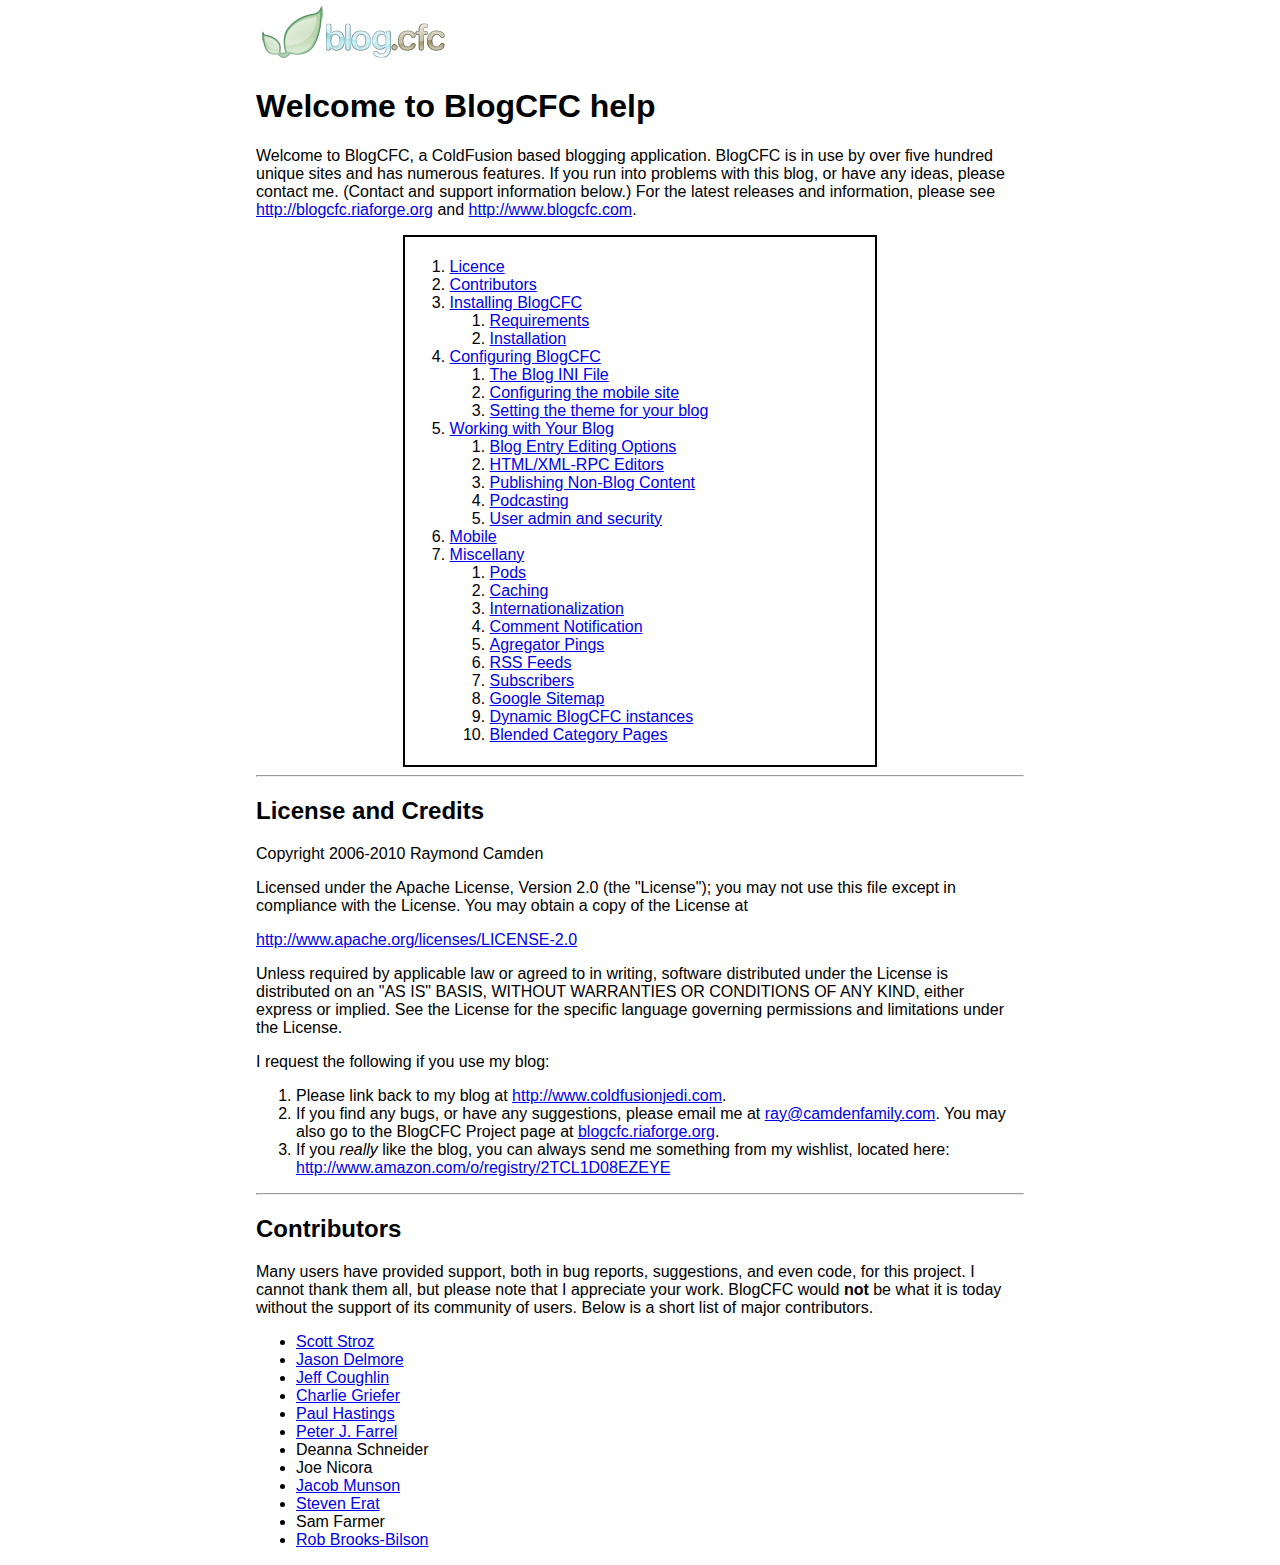
<file: install/help/index.htm>
<html>
	<head>
		<title>BlogCFC</title>
		<style type="text/css">
		@import "includes/help.css";
		</style>
	</head>
	<body>
		<div id="header"><span>BlogCFC</span></div>
		<div id="content">
			<h1>Welcome to BlogCFC help</h1>
			<p>
				Welcome to BlogCFC, a ColdFusion based blogging application. BlogCFC is in use by over five hundred unique sites and has numerous features. 
				If you run into problems with this blog, or have any ideas, please contact me. (Contact and support information below.) 
				For the latest releases and information, please see <a href="http://blogcfc.riaforge.org/">http://blogcfc.riaforge.org</a>
				and <a href="http://www.blogcfc.com">http://www.blogcfc.com</a>.
			</p>
			<div class="toc">
			<ol>
				<li><a href="#license">Licence</a></li>
				<li><a href="#contrib">Contributors</a></li>
				<li><a href="pages/installing.htm">Installing BlogCFC</a>
					<ol>
						<li><a href="pages/installing.htm#req">Requirements</a></li>
						<li><a href="pages/installing.htm#install">Installation</a></li>
					</ol>
				</li>
				<li><a href="pages/configuring.htm">Configuring BlogCFC</a>
					<ol>
						<li><a href="pages/configuring.htm#ini">The Blog INI File</a></li>
						<li><a href="pages/configuring.htm#mobileini">Configuring the mobile site</a></li>
						<li><a href="pages/configuring.htm#theme">Setting the theme for your blog</a></li>
					</ol>
				</li>
				<li><a href="pages/workingwith.htm">Working with Your Blog</a>
					<ol>
						<li><a href="pages/workingwith.htm#editing">Blog Entry Editing Options</a></li>
						<li><a href="pages/workingwith.htm#editors">HTML/XML-RPC Editors</a></li>
						<li><a href="pages/workingwith.htm#publishing">Publishing Non-Blog Content</a></li>
						<li><a href="pages/workingwith.htm#podcasting">Podcasting</a></li>
						<li><a href="pages/workingwith.htm#useradmin">User admin and security</a></li>
					</ol>

				</li>
				<li><a href="pages/mobile.htm">Mobile</a></li>
				<li><a href="pages/misc.htm">Miscellany</a>
					<ol>
						<li><a href="pages/misc.htm#pods">Pods</a></li>
						<li><a href="pages/misc.htm#caching">Caching</a></li>
						<li><a href="pages/misc.htm#internationalization">Internationalization</a></li>
						<li><a href="pages/misc.htm#commentnotification">Comment Notification</a></li>
						<li><a href="pages/misc.htm#ping">Agregator Pings</a></li>
						<li><a href="pages/misc.htm#rss">RSS Feeds</a></li>
						<li><a href="pages/misc.htm#subscribers">Subscribers</a></li>
						<li><a href="pages/misc.htm#sitemap">Google Sitemap</a></li>
						<li><a href="pages/misc.htm#blogcfcinstances">Dynamic BlogCFC instances</a></li>
						<li><a href="pages/misc.htm#blendedcat">Blended Category Pages</a></li>
					</ol>
				</li>
			</ol>
			</div>
			<hr />

			<h2 id="license">License and Credits</h2>
			<p>Copyright 2006-2010 Raymond Camden</p>
			<p>
				Licensed under the Apache License, Version 2.0 (the &quot;License&quot;); you may not use this file except in compliance with the License. You may obtain a copy of the License at
			</p>
			<p><a href="http://www.apache.org/licenses/LICENSE-2.0">http://www.apache.org/licenses/LICENSE-2.0</a></p>
			<p>
				Unless required by applicable law or agreed to in writing, software distributed under the License is distributed on an &quot;AS IS&quot; BASIS, WITHOUT WARRANTIES OR CONDITIONS OF ANY KIND, either express or implied. See the License for the specific language governing permissions and limitations under the License.
			</p>
			<p>I request the following if you use my blog:</p>
			<ol>
				<li>
					Please link back to my blog at 
					<a href="http://www.coldfusionjedi.com">http://www.coldfusionjedi.com</a>.
				</li>
				<li>
					If you find any bugs, or have any suggestions, please email me at <a href="mailto:ray@camdenfamily.com">ray@camdenfamily.com</a>. You may also go to the BlogCFC Project page at 
					<a href="http://blogcfc.riaforge.org">blogcfc.riaforge.org</a>.
				</li>
				<li>
					If you <i>really</i> like the blog, you can always send me something from my wishlist, located here: 
					<a href="http://www.amazon.com/o/registry/2TCL1D08EZEYE">http://www.amazon.com/o/registry/2TCL1D08EZEYE</a>
				</li>
			</ol>

			<hr />

			<h2 id="contrib">Contributors</h2>
			<p>
				Many users have provided support, both in bug reports, suggestions, and even code, for this project. 
				I cannot thank them all, but please note that I appreciate your work. BlogCFC would	<b>not</b> be what it is today without the support of its community of users. 
				Below is a short list of major contributors.
			</p>
			<ul>
				<li><a href="http://www.boyzoid.com">Scott Stroz</a></li>
				<li><a href="http://www.cfinsider.com">Jason Delmore</a></li>
				<li>
					<a href="http://www.jeffcoughlin.com/blog/index.cfm">Jeff Coughlin</a>
				</li>
				<li>
					<a href="http://charlie.griefer.com/blog/index.cfm">Charlie Griefer</a>
				</li>
				<li>
					<a href="http://www.sustainablegis.com/blog/cfg11n/">Paul Hastings</a>
				</li>
				<li>
					<a href="http://blog.maestropublishing.com/">Peter J. Farrel</a>
				</li>
				<li>Deanna Schneider</li>
				<li>Joe Nicora</li>
				<li>
					<a href="http://www.techfeed.net/blog/">Jacob Munson</a>
				</li>
				<li>
					<a href="http://www.talkingtree.com/blog">Steven Erat</a>
				</li>
				<li>
					Sam Farmer
				</li>
				<li><a href="http://rob.brooks-bilson.com/">Rob Brooks-Bilson</a></li>
			</ul>
		</div>
		<div id="footer"></div>
	</body>
</html>
</file>
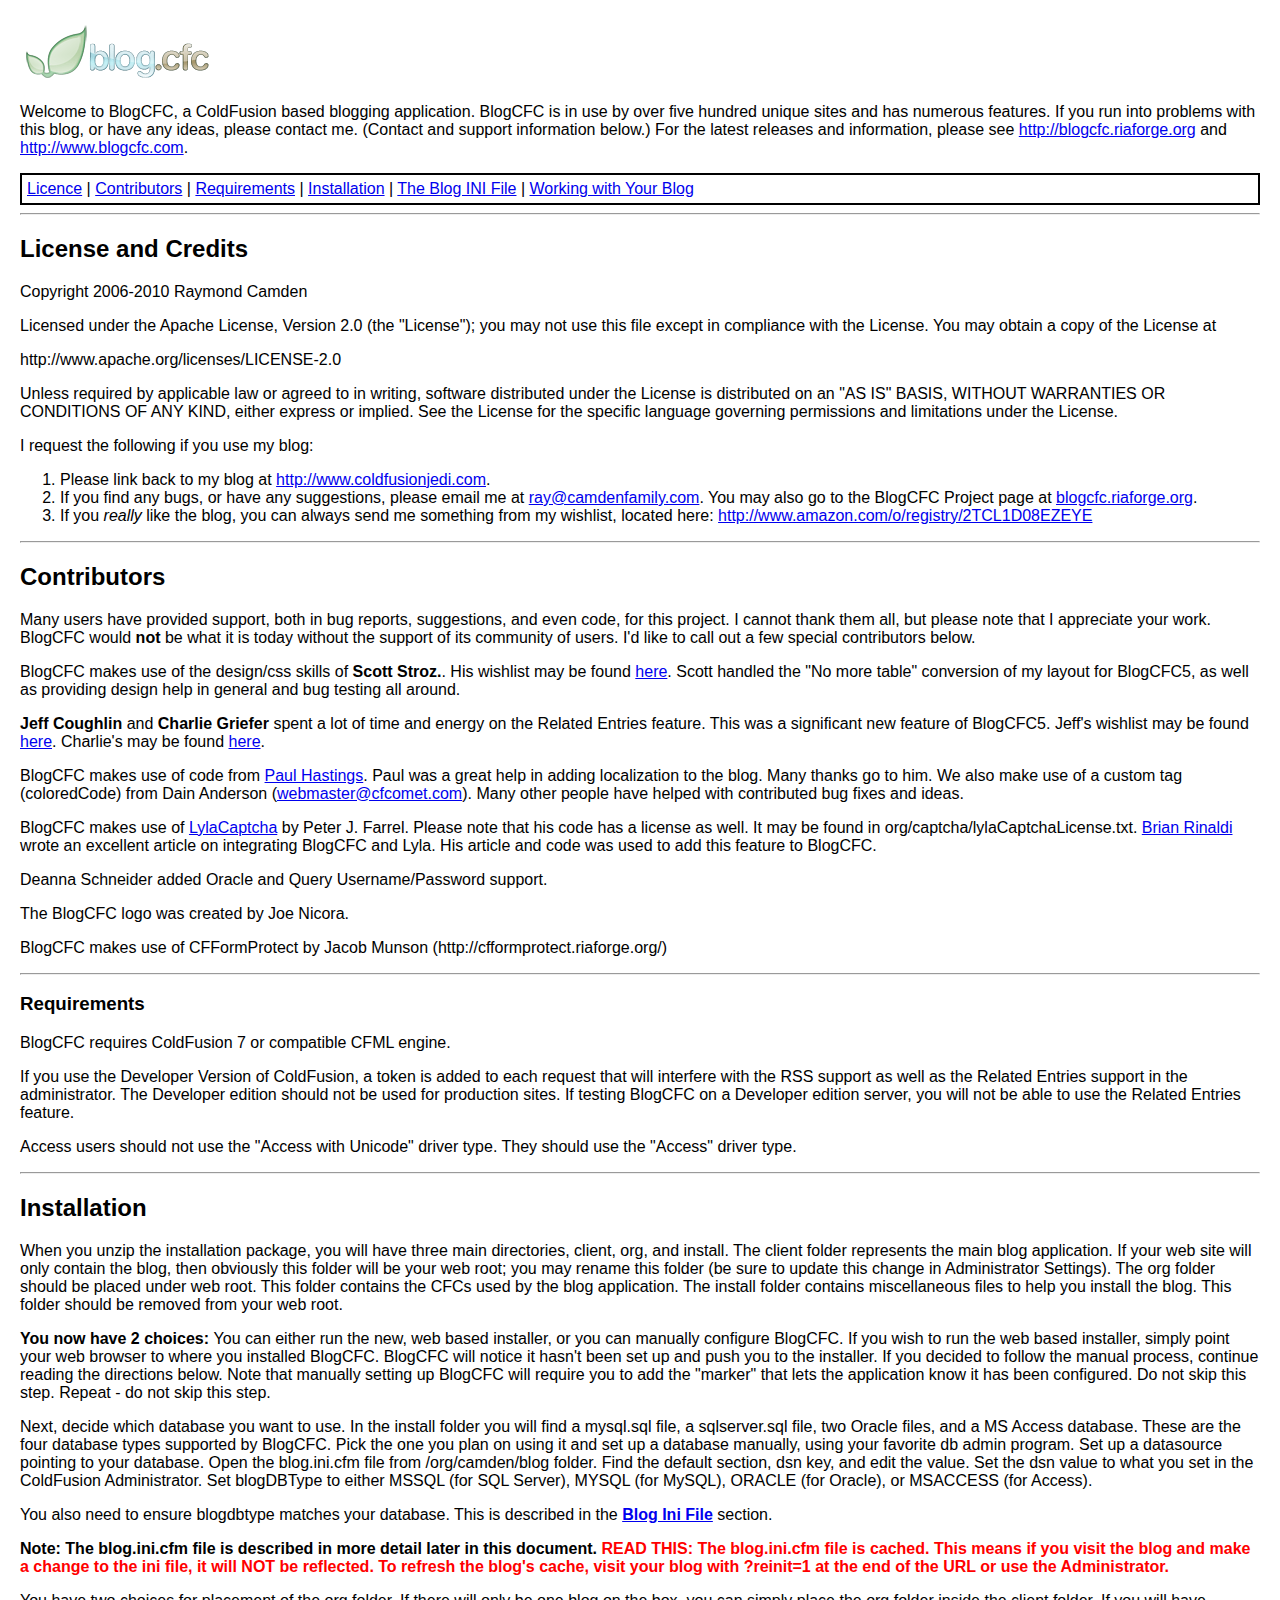
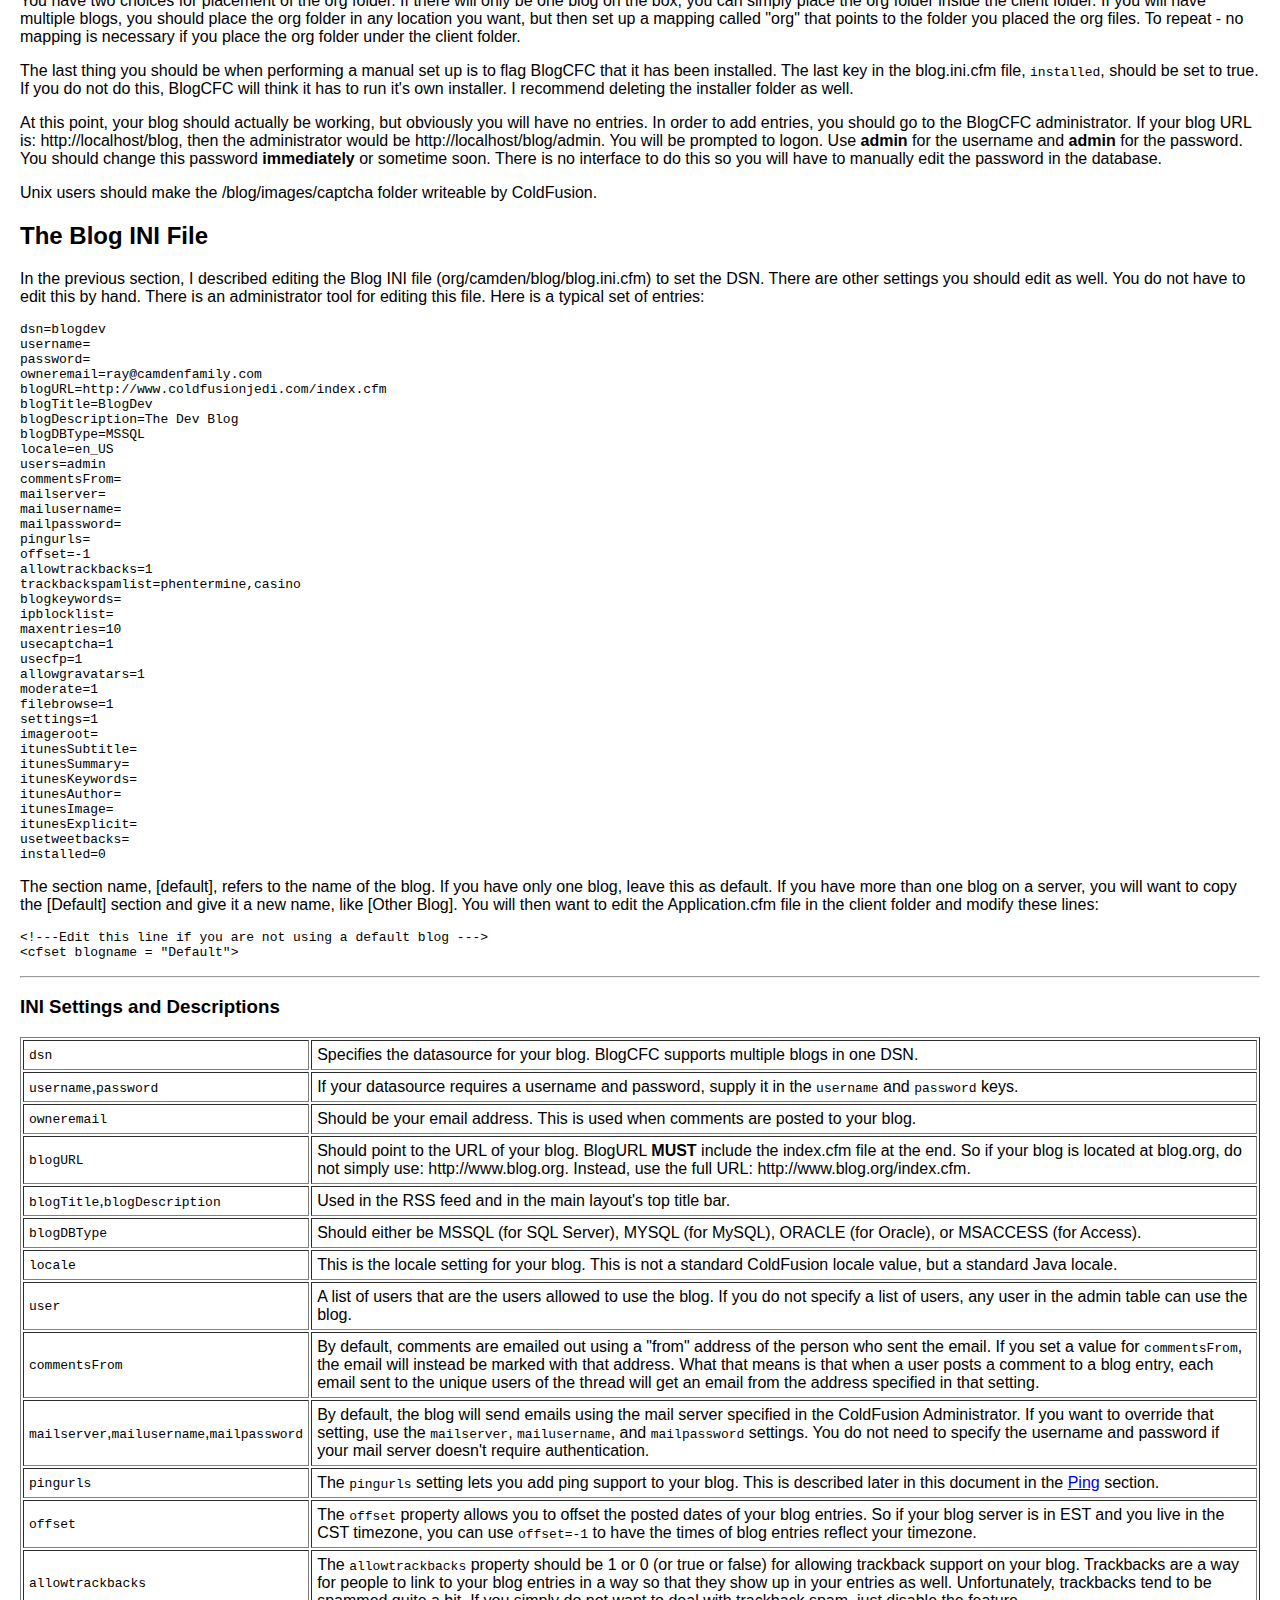
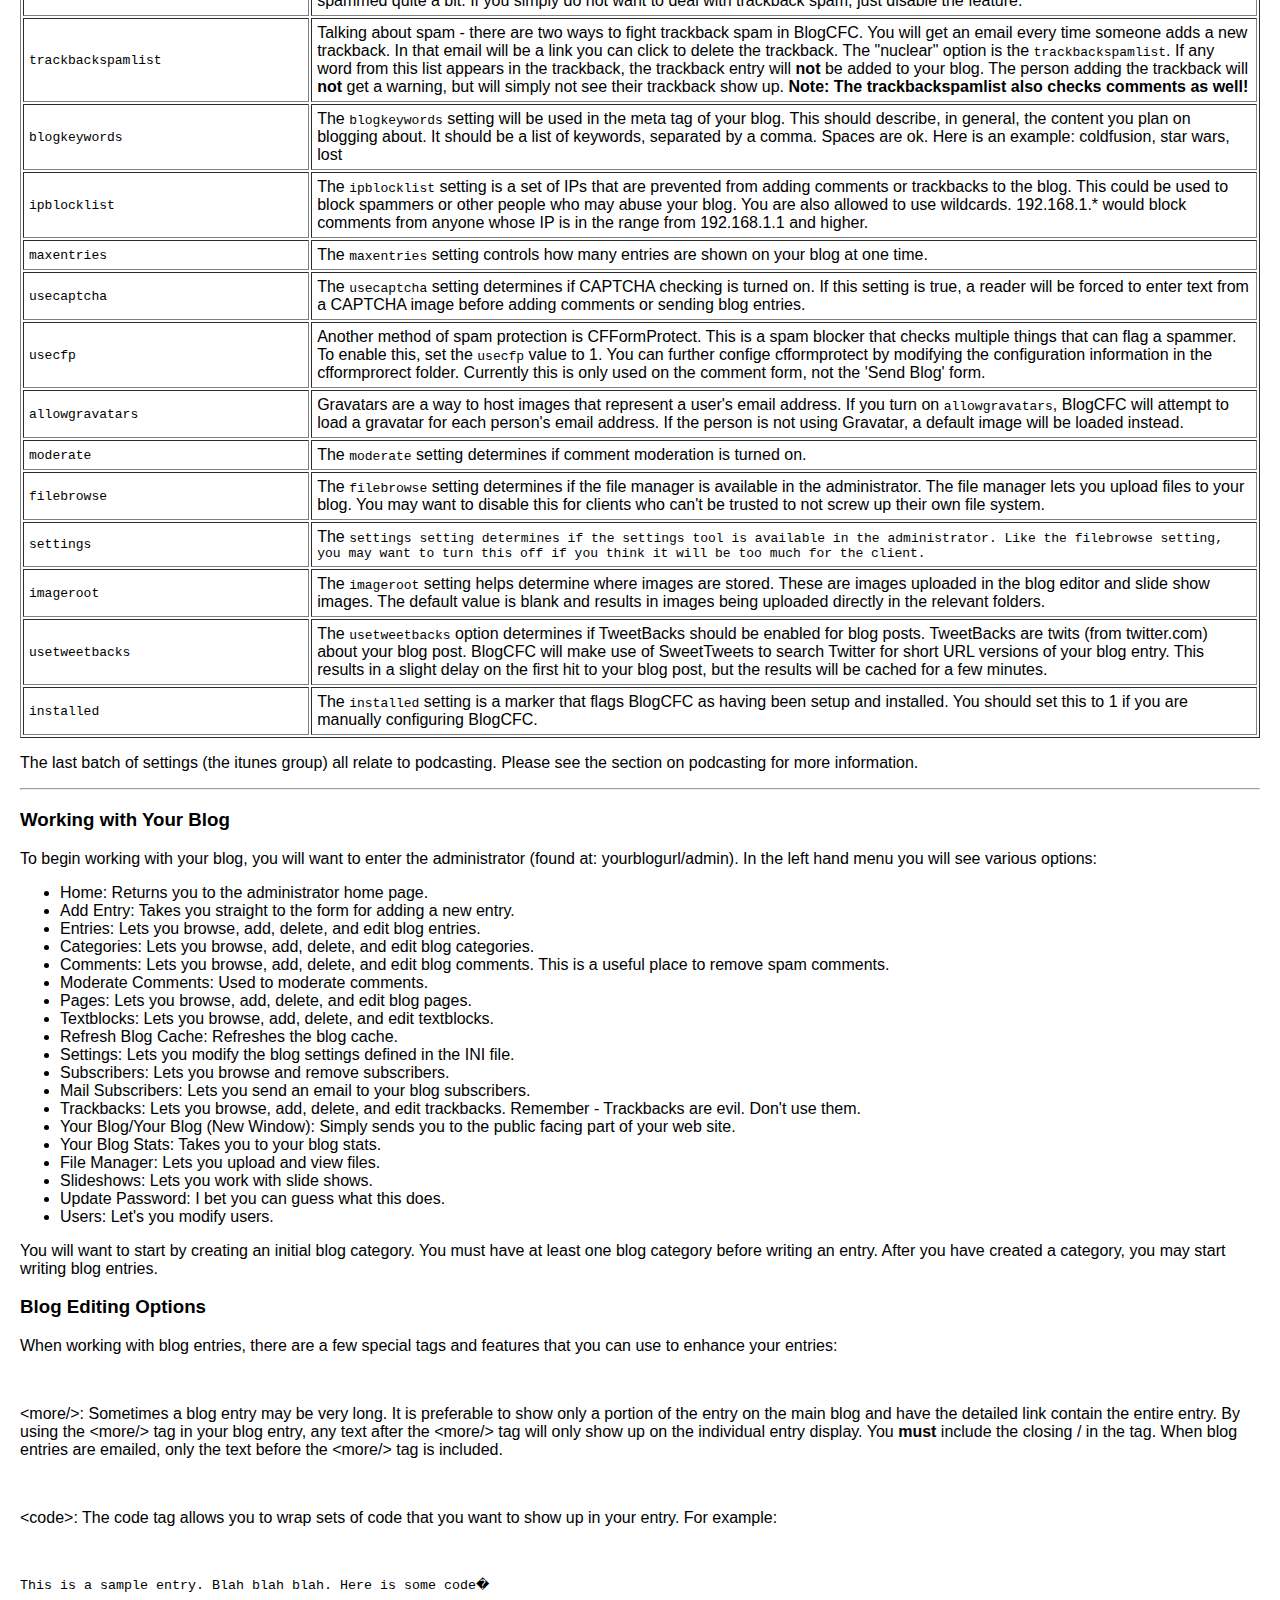
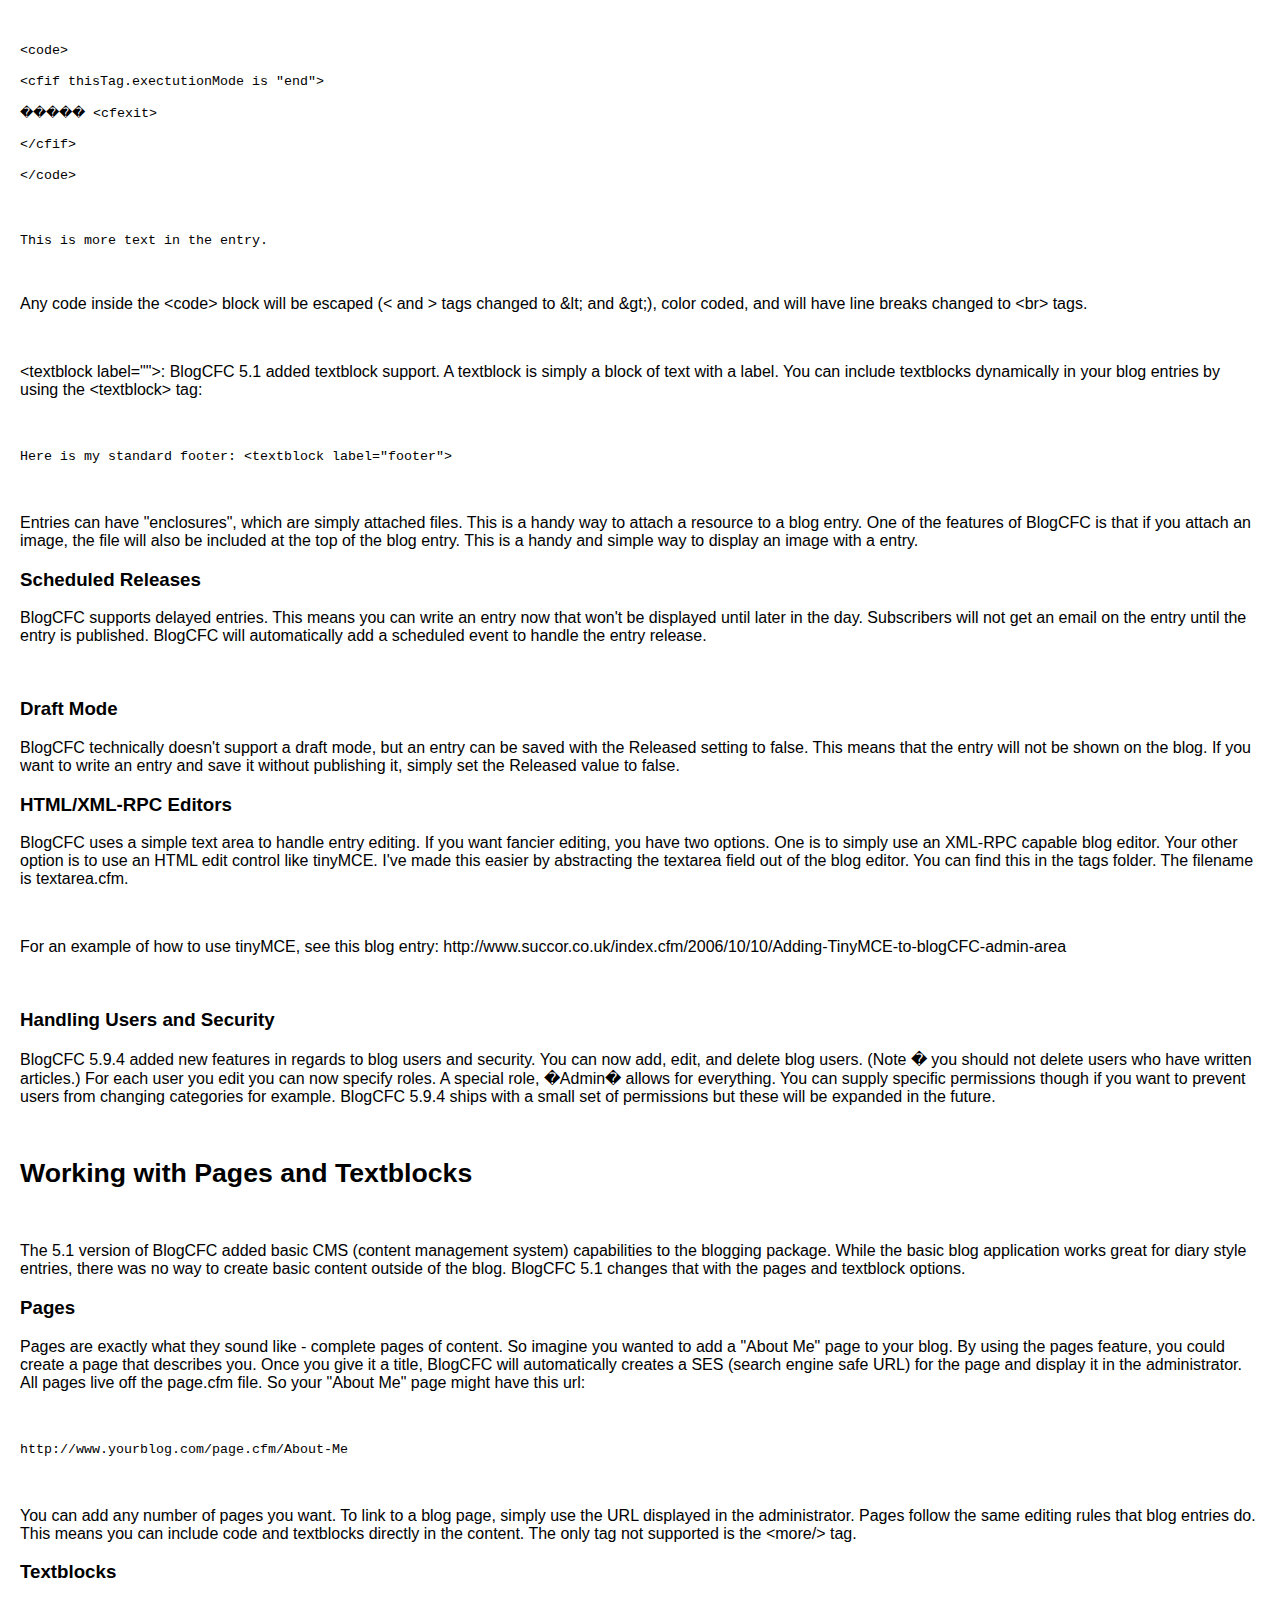
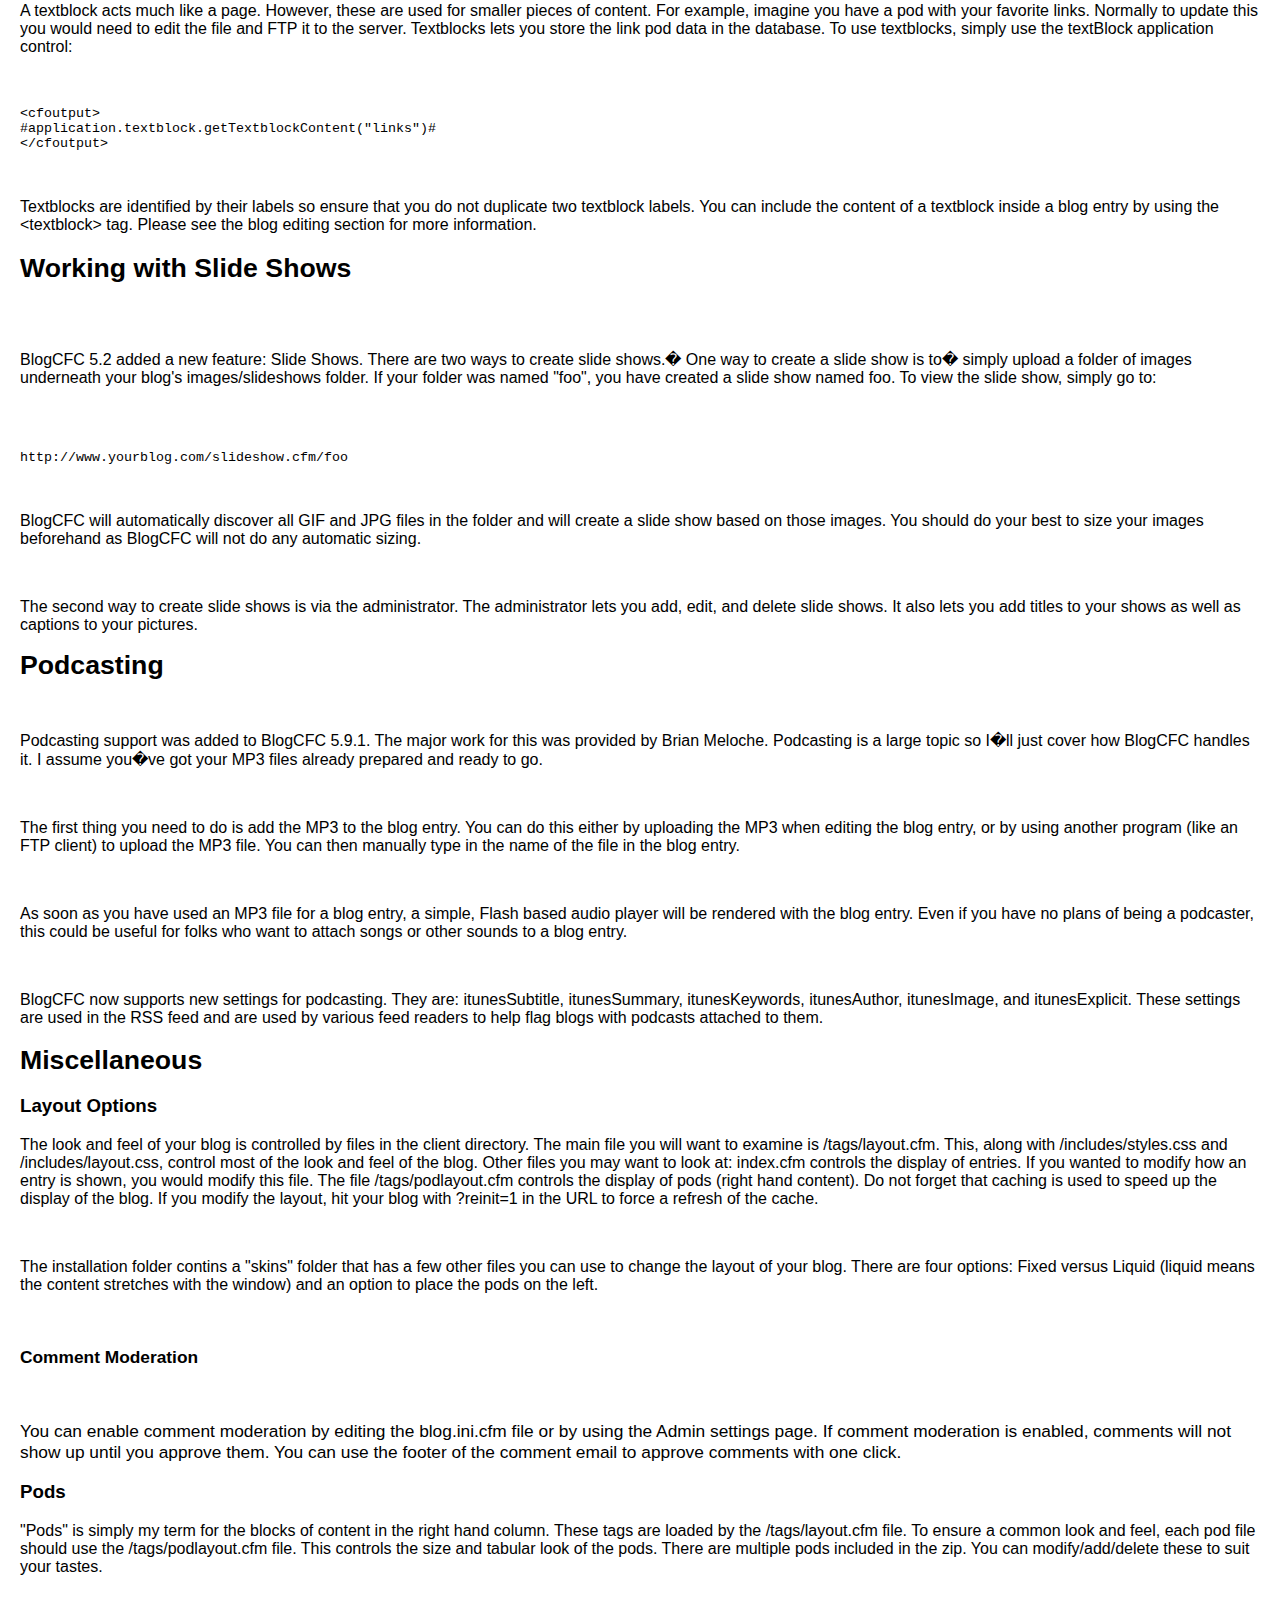
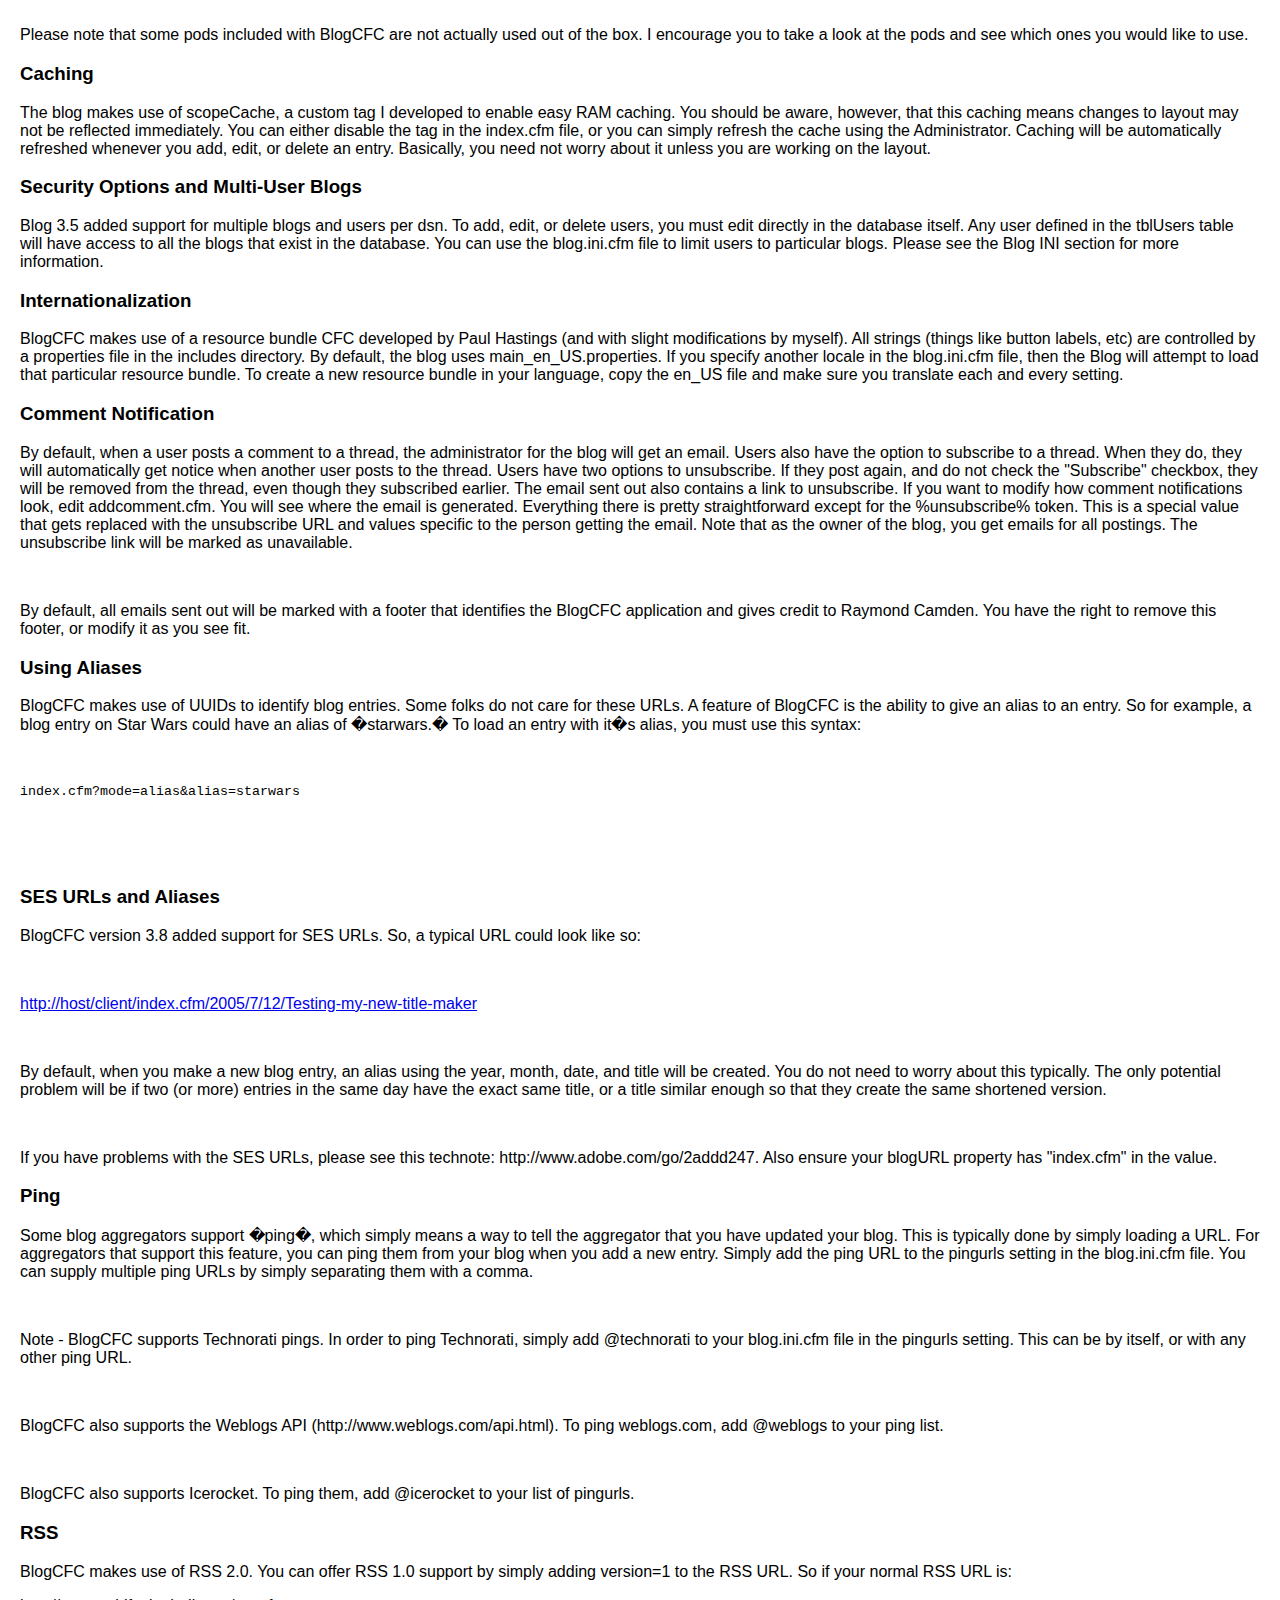
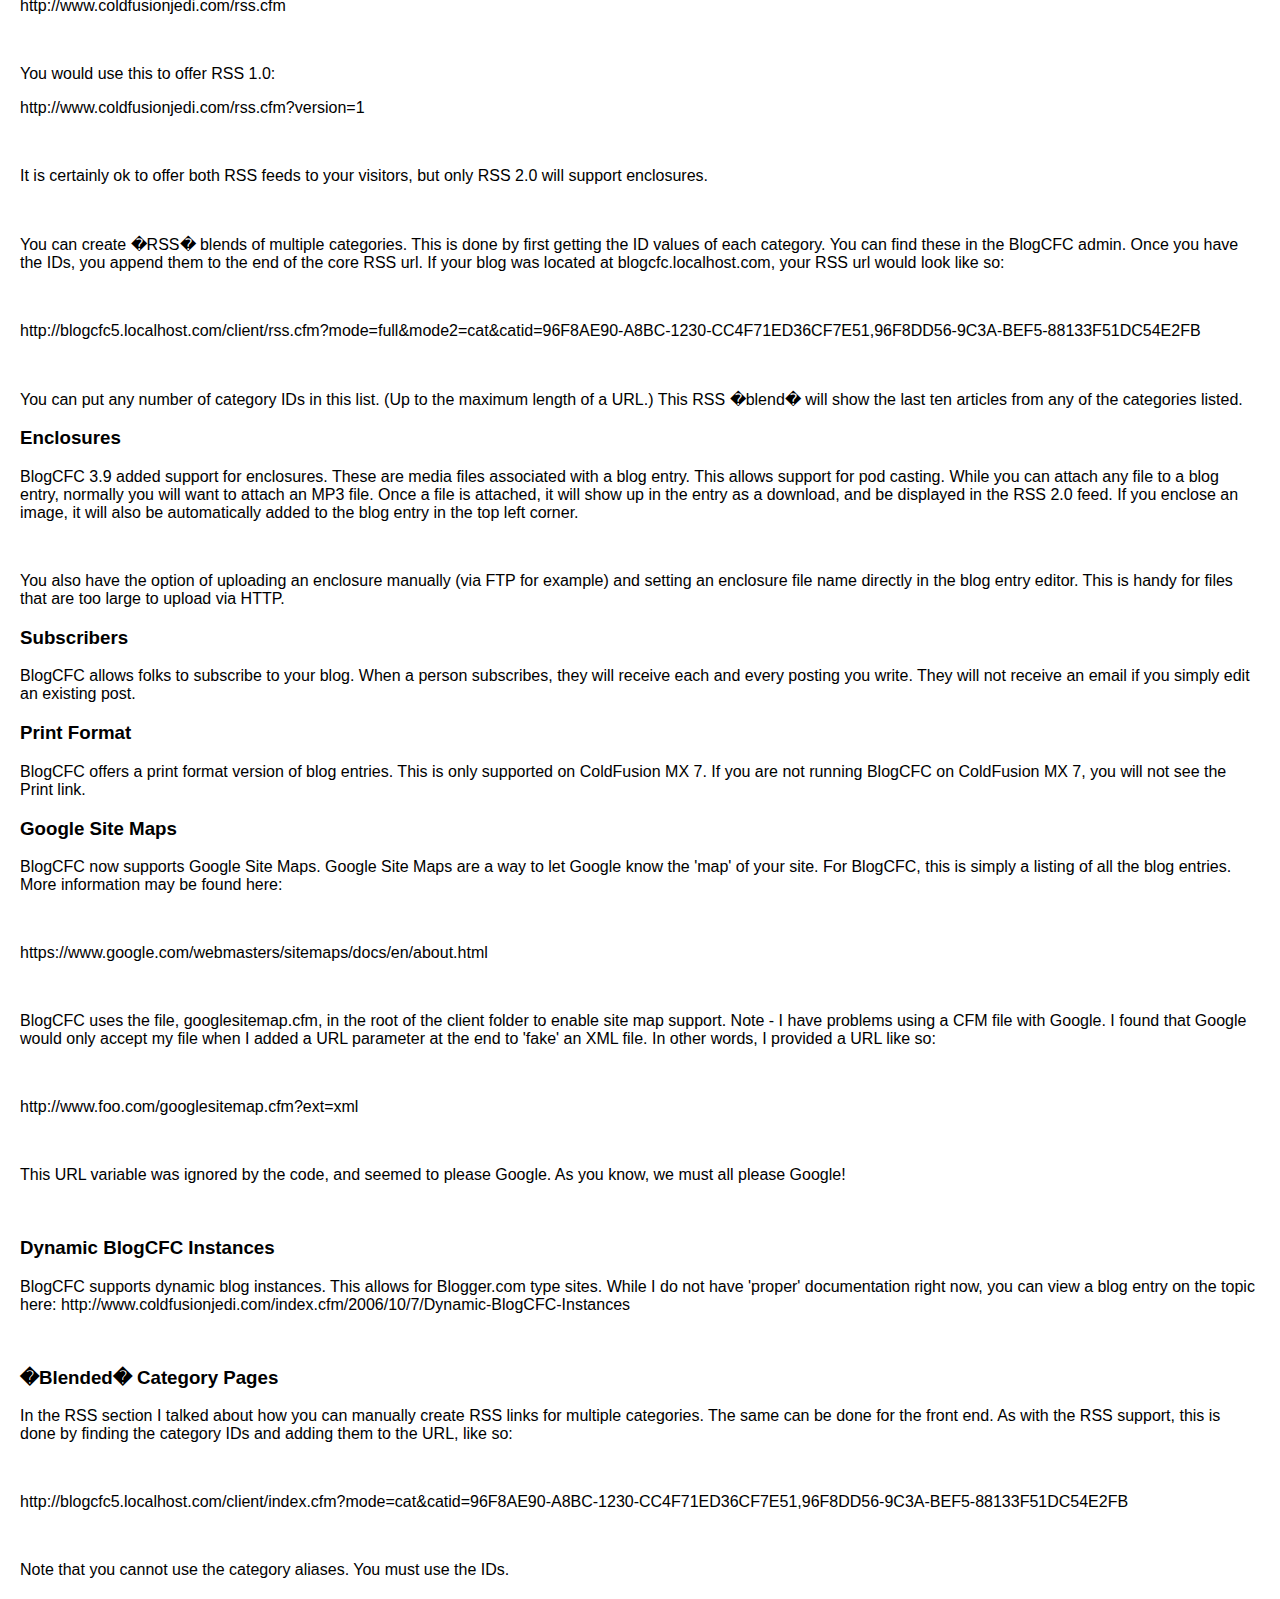
<file: install/BlogCFC.htm>
<html>

<head>
<title>BlogCFC</title>
<style>
body {
	font-family: Arial, Helvetica, sans-serif;
	margin: 20px;
}
.toc {
	border-style:solid;
	border-width: 2px;
	padding: 5px;
}
</style>

</head>

<body>

<img src="img/blogcfc_195.gif" alt="BlogCFC" title="BlogCFC">

<p>Welcome to BlogCFC, a ColdFusion based blogging application.
BlogCFC is in use by over five hundred unique sites and has numerous features.
If you run into problems with this blog, or have any ideas, please contact me.
(Contact and support information below.) For the latest releases and
information, please see <a href="http://blogcfc.riaforge.org/">http://blogcfc.riaforge.org</a>
and <a href="http://www.blogcfc.com">http://www.blogcfc.com</a>.
</p>

<div class="toc">
<a href="#license">Licence</a> | <a href="#contrib">Contributors</a> | <a href="#req">Requirements</a> |
<a href="#install">Installation</a> | <a href="#ini">The Blog INI File</a> | <a href="#working">Working with Your Blog</a>
</div>

<hr/>

<a name="license"></a>
<h2>License and Credits</h2>

<p>Copyright 2006-2010 Raymond Camden</p>

<p>Licensed under the Apache License, Version 2.0 (the &quot;License&quot;); you may not use this file except in compliance with the
License. You may obtain a copy of the License at</p>

<p>http://www.apache.org/licenses/LICENSE-2.0</p>

<p>Unless required by applicable law or agreed to in writing,
software distributed under the License is distributed on an &quot;AS IS&quot;
BASIS, WITHOUT WARRANTIES OR CONDITIONS OF ANY KIND, either express or implied.
See the License for the specific language governing permissions and limitations
under the License.</p>

<p>I request the following if you use my blog:</p>

<ol>
<li>Please link back to my blog at <a href="http://www.coldfusionjedi.com">http://www.coldfusionjedi.com</a>.</li>
<li>If you find any bugs, or have any suggestions, please email me at <a
href="mailto:ray@camdenfamily.com">ray@camdenfamily.com</a>. 
You may also go to the BlogCFC Project page at <a href="http://blogcfc.riaforge.org">blogcfc.riaforge.org</a>.</li>
<li>If you <i>really</i> like the blog, you can always send me something from my
wishlist, located here: <a href="http://www.amazon.com/o/registry/2TCL1D08EZEYE">http://www.amazon.com/o/registry/2TCL1D08EZEYE</a></li>
</ol>

<hr/>

<a name="contrib"></a>
<h2>Contributors</h2>

<p>Many users have provided support, both in bug reports,
suggestions, and even code, for this project. I cannot thank them all, but please
note that I appreciate your work. BlogCFC would <b>not</b> be what it is today
without the support of its community of users. I'd like to call out a few
special contributors below.</p>

<p>BlogCFC makes use of the design/css skills of <b>Scott
Stroz.</b>. His wishlist may be found <a href="http://www.amazon.com/o/registry/3OQX89CUTAV1X">here</a>.
Scott handled the &quot;No more table&quot; conversion of my layout for BlogCFC5, as well as providing design
help in general and bug testing all around.</p>

<p><b>Jeff Coughlin</b> and <b>Charlie Griefer</b> spent a lot
of time and energy on the Related Entries feature. This was a significant new
feature of BlogCFC5. Jeff's wishlist may be found <a href="http://www.amazon.com/o/registry/3MZKP36I6JCTL">here</a>.
Charlie's may be found <a href="http://www.amazon.com/gp/registry/registry.html/103-6263653-9438218?%5Fencoding=UTF8&amp;type=wishlist&amp;id=YLEZ85Q4LPCI">here</a>.
</p>

<p>BlogCFC makes use of code from <a href="http://www.sustainablegis.com/blog/cfg11n/">Paul Hastings</a>. Paul was a
great help in adding localization to the blog. Many thanks go to him. We also
make use of a custom tag (coloredCode) from Dain Anderson (<a
href="mailto:webmaster@cfcomet.com">webmaster@cfcomet.com</a>). Many other
people have helped with contributed bug fixes and ideas.</p>

<p>BlogCFC makes use of <a href="http://lyla.maestropublishing.com">LylaCaptcha</a>
by Peter J. Farrel. Please note that his code has a license as well. It may be
found in org/captcha/lylaCaptchaLicense.txt. <a href="http://www.remotesynthesis.com/blog/">Brian Rinaldi</a> 
wrote an excellent article on
integrating BlogCFC and Lyla. His article and code was used to add this feature
to BlogCFC.</p>

<p>Deanna Schneider added Oracle and Query Username/Password support.</p>

<p>The BlogCFC logo was created by Joe Nicora.</p>

<p>BlogCFC makes use of CFFormProtect by Jacob Munson
(http://cfformprotect.riaforge.org/)</p>

<hr/>

<a name="req"></a>
<h3>Requirements</h3>

<p>BlogCFC requires ColdFusion 7 or compatible CFML engine.</p>

<p>If you use the Developer Version of ColdFusion, a token
is added to each request that will interfere with the RSS support as well as
the Related Entries support in the administrator. The Developer edition should
not be used for production sites. If testing BlogCFC on a Developer edition
server, you will not be able to use the Related Entries feature.</p>

<p>Access users should not use the &quot;Access with Unicode&quot; driver type. They should use the &quot;Access&quot; driver type.</p>

<hr/>

<a name="install"></a>
<h2>Installation</h2>

<p>When you unzip the installation package, you will have three
main directories, client, org, and install. The client folder represents the
main blog application. If your web site will only contain the blog, then
obviously this folder will be your web root; you may rename this folder (be
sure to update this change in Administrator Settings). The org folder should be
placed under web root. This folder contains the CFCs used by the blog
application. The install folder contains miscellaneous files to help you
install the blog. This folder should be removed from your web root.</p>

<p><b>You now have 2 choices: </b>You can either run the new,
web based installer, or you can manually configure BlogCFC. If you wish to run
the web based installer, simply point your web browser to where you installed
BlogCFC. BlogCFC will notice it hasn't been set up and push you to the
installer. If you decided to follow the manual process, continue reading the
directions below. Note that manually setting up BlogCFC will require you to add
the &quot;marker&quot; that lets the application know it has been configured. Do not skip
this step. Repeat - do not skip this step.</p>

<p>Next, decide which database you want to use. In the install
folder you will find a mysql.sql file, a sqlserver.sql file, two Oracle files, and
a MS Access database. These are the four database types supported by BlogCFC.
Pick the one you plan on using it and set up a database manually, using your
favorite db admin program. Set up a datasource pointing to your database. Open
the blog.ini.cfm file from /org/camden/blog folder. Find the default section,
dsn key, and edit the value. Set the dsn value to what you set in the
ColdFusion Administrator. Set blogDBType to either MSSQL (for SQL Server),
MYSQL (for MySQL), ORACLE (for Oracle), or MSACCESS (for Access).</p>

<p>You also need to ensure blogdbtype matches your database.
This is described in the <a href="#ini"><b>Blog Ini File</b></a> section.</p>

<p><b>Note: The blog.ini.cfm file is described in more detail
later in this document. <span style='color:red'>READ THIS: The blog.ini.cfm
file is cached. This means if you visit the blog and make a change to the ini
file, it will NOT be reflected. To refresh the blog's cache, visit your blog
with ?reinit=1 at the end of the URL or use the Administrator. </span></b></p>

<p>You have two choices for placement of the org folder. If
there will only be one blog on the box, you can simply place the org folder inside
the client folder. If you will have multiple blogs, you should place the org folder
in any location you want, but then set up a mapping called &quot;org&quot; that
points to the folder you placed the org files. To repeat - no mapping is
necessary if you place the org folder under the client folder.</p>


<p>The last thing you should be when performing a manual set up
is to flag BlogCFC that it has been installed. The last key in the blog.ini.cfm
file, <code>installed</code>, should be set to true. If you do not do this, BlogCFC will
think it has to run it's own installer. I recommend deleting the installer
folder as well.</p>

<p>At this point, your blog should actually be working, but
obviously you will have no entries. In order to add entries, you should go to
the BlogCFC administrator. If your blog URL is: http://localhost/blog, then the
administrator would be http://localhost/blog/admin. You will be prompted to
logon. Use <b>admin</b> for the username and <b>admin</b> for the password. You
should change this password <b>immediately</b> or sometime soon. There is no
interface to do this so you will have to manually edit the password in the
database.</p>


<p>Unix users should make the /blog/images/captcha folder writeable by ColdFusion.</p>

<a name="ini"></a>
<h2>The Blog INI File</h2>

<p>In the previous section, I described editing the Blog INI
file (org/camden/blog/blog.ini.cfm) to set the DSN. There are other settings
you should edit as well. You do not have to edit this by hand. There is an
administrator tool for editing this file. Here is a typical set of entries:</p>


<p>
<pre>
dsn=blogdev
username=
password=
owneremail=ray@camdenfamily.com
blogURL=http://www.coldfusionjedi.com/index.cfm
blogTitle=BlogDev
blogDescription=The Dev Blog
blogDBType=MSSQL
locale=en_US
users=admin
commentsFrom=
mailserver=
mailusername=
mailpassword=
pingurls=
offset=-1
allowtrackbacks=1
trackbackspamlist=phentermine,casino
blogkeywords=
ipblocklist=
maxentries=10
usecaptcha=1
usecfp=1
allowgravatars=1
moderate=1
filebrowse=1
settings=1
imageroot=
itunesSubtitle=
itunesSummary=
itunesKeywords=
itunesAuthor=
itunesImage=
itunesExplicit=
usetweetbacks=
installed=0
</pre>
</p>

<p>The section name, [default], refers to the name of the blog.
If you have only one blog, leave this as default. If you have more than one
blog on a server, you will want to copy the [Default] section and give it a new
name, like [Other Blog]. You will then want to edit the Application.cfm file in
the client folder and modify these lines:</p>

<p>
<pre>
&lt;!---Edit this line if you are not using a default blog ---&gt;
&lt;cfset blogname = &quot;Default&quot;&gt;
</pre>
</p>

<hr/>

<h3>INI Settings and Descriptions</h3>

<table border="1" cellpadding="5">
<tr>
	<td><code>dsn</code></td>
	<td>
Specifies the datasource for your blog. BlogCFC supports multiple blogs in one DSN.
	</td>
</tr>
<tr>
	<td><code>username</code>,<code>password</code></td>
	<td>If your datasource requires a username and password, supply
it in the <code>username</code> and <code>password</code> keys.</td>
</tr>
<tr>
	<td><code>owneremail</code></td>
	<td>Should be your email address. This is used when comments are posted to your blog.</td>
</tr>
<tr>
	<td><code>blogURL</code></td>
	<td>Should point to the URL of your blog. BlogURL <b>MUST</b> include the index.cfm
file at the end. So if your blog is located at blog.org, do not simply use:
http://www.blog.org. Instead, use the full URL: http://www.blog.org/index.cfm.
	</td>
</tr>
<tr>
	<td><code>blogTitle</code>,<code>blogDescription</code></td>
	<td>Used in the RSS feed and in the main layout's top title bar.</td>
</tr>

<tr>
	<td><code>blogDBType</code></td>
	<td>Should either be MSSQL (for SQL Server), MYSQL (for MySQL), ORACLE (for Oracle), or MSACCESS (for Access).</td>
</tr>
<tr>
	<td><code>locale</code></td>
	<td>This is the locale setting for your blog. This is not a standard ColdFusion locale value,
but a standard Java locale.</td>
</tr>

<tr>
	<td><code>user</code></td>
	<td>A list of users that are the users allowed to use the blog. If you do not specify a list of users, any user
in the admin table can use the blog.</td>
</tr>

<tr>
	<td><code>commentsFrom</code></td>
	<td>
By default, comments are emailed out using a &quot;from&quot; address
of the person who sent the email. If you set a value for <code>commentsFrom</code>, the email will instead
be marked with that address. What that means is that when a user posts a
comment to a blog entry, each email sent to the unique users of the thread will
get an email from the address specified in that setting.</td>
</tr>

<tr>
	<td><code>mailserver</code>,<code>mailusername</code>,<code>mailpassword</code></td>
	<td>
<p>By default, the blog will send emails using the mail server
specified in the ColdFusion Administrator. If you want to override that
setting, use the <code>mailserver</code>, <code>mailusername</code>, and <code>mailpassword</code> settings. You do not need
to specify the username and password if your mail server doesn't require
authentication.</td>
</tr>

<tr>
	<td><code>pingurls</code></td>
	<td>The <code>pingurls</code>
setting lets you add ping support to your blog. This is described later in this
document in the <a href="#ping">Ping</a> section.</td>
</tr>

<tr>
	<td><code>offset</code></td>
	<td>
The <code>offset</code>
property allows you to offset the posted dates of your blog entries. So if your
blog server is in EST and you live in the CST timezone, you can use <code>offset=-1</code> to have the times of blog
entries reflect your timezone.</td>
</tr>

<tr>
	<td><code>allowtrackbacks</code</td>
	<td>
<p>The <code>allowtrackbacks</code>
property should be 1 or 0 (or true or false) for allowing trackback support on
your blog. Trackbacks are a way for people to link to your blog entries in a
way so that they show up in your entries as well. Unfortunately, trackbacks
tend to be spammed quite a bit. If you simply do not want to deal with
trackback spam, just disable the feature.</td>
</tr>
<tr>
	<td><code>trackbackspamlist</code></td>
	<td>
Talking about spam - there are two ways to fight trackback
spam in BlogCFC. You will get an email every time someone adds a new trackback.
In that email will be a link you can click to delete the trackback. The
&quot;nuclear&quot; option is the <code>trackbackspamlist</code>.
If any word from this list appears in the trackback, the trackback entry will <b>not</b>
be added to your blog. The person adding the trackback will <b>not</b> get a
warning, but will simply not see their trackback show up. <b>Note: The
trackbackspamlist also checks comments as well!</b></td>
</tr>

<tr>
	<td><code>blogkeywords</code></td>
	<td>
The <code>blogkeywords</code>
setting will be used in the meta tag of your blog. This should describe, in
general, the content you plan on blogging about. It should be a list of
keywords, separated by a comma. Spaces are ok. Here is an example: coldfusion,
star wars, lost</td>
</tr>

<tr>
	<td><code>ipblocklist</code></td>
	<td>The <code>ipblocklist</code>
setting is a set of IPs that are prevented from adding comments or trackbacks
to the blog. This could be used to block spammers or other people who may abuse
your blog. You are also allowed to use wildcards. 192.168.1.* would block
comments from anyone whose IP is in the range from 192.168.1.1 and higher.</td>
</tr>
<tr>
	<td><code>maxentries</code></td>
	<td>The <code>maxentries</code> setting controls how many entries are shown on your blog at one time.</td>
</tr>

<tr>
<td><code>usecaptcha</code></td>
<td>The <code>usecaptcha</code>
setting determines if CAPTCHA checking is turned on. If this setting is true, a
reader will be forced to enter text from a CAPTCHA image before adding comments
or sending blog entries.</td>
</tr>
<tr>
	<td><code>usecfp</code></td>
	<td>
Another method of spam protection is CFFormProtect. This is
a spam blocker that checks multiple things that can flag a spammer. To enable
this, set the <code>usecfp</code> value to 1.
You can further confige cfformprotect by modifying the configuration
information in the cfformprorect folder. Currently this is only used on the
comment form, not the 'Send Blog' form.</td>
</tr>
<tr>
	<td><code>allowgravatars</code></td>
	<td>
	Gravatars are a way to host images that represent a user's
	email address. If you turn on <code>allowgravatars</code>,
	BlogCFC will attempt to load a gravatar for each person's email address. If the
	person is not using Gravatar, a default image will be loaded instead.
	</td>
</tr>
<tr>
	<td><code>moderate</code></td>
	<td>The <code>moderate</code> setting determines if comment moderation is turned on.</td>
</tr>
<tr>
	<td><code>filebrowse</code></td>
	<td>
The <code>filebrowse</code>
setting determines if the file manager is available in the administrator. The
file manager lets you upload files to your blog. You may want to disable this
for clients who can't be trusted to not screw up their own file system. 
	</td>
</tr>

<tr>
	<td><code>settings</code></td>
	<td>
The <code>settings</span>
setting determines if the settings tool is available in the administrator. Like
the filebrowse setting, you may want to turn this off if you think it will be
too much for the client.</td>
</tr>

<tr>
	<td><code>imageroot</code></td>
	<td>
The <code>imageroot</code>
setting helps determine where images are stored. These are images uploaded in
the blog editor and slide show images. The default value is blank and results
in images being uploaded directly in the relevant folders. </td>
</tr>

<tr>
	<td><code>usetweetbacks</code></td>
	<td>
	The <code>usetweetbacks</code>
	option determines if TweetBacks should be enabled for blog posts. TweetBacks
	are twits (from twitter.com) about your blog post. BlogCFC will make use of
	SweetTweets to search Twitter for short URL versions of your blog entry. This
	results in a slight delay on the first hit to your blog post, but the results
	will be cached for a few minutes. </td>
</tr>

<tr>
	<td><code>installed</code></td>
	<td>
The <code>installed</code>
setting is a marker that flags BlogCFC as having been setup and installed. You
should set this to 1 if you are manually configuring BlogCFC.</td>
</tr>

</table>

<p>
The last batch of settings (the itunes group) all relate to
podcasting. Please see the section on podcasting for more information.
</p>

<hr/>

<a name="working"></a>
<h3>Working with Your Blog</h3>

<p>To begin working with your blog, you will want to enter the administrator (found at: yourblogurl/admin). In the left hand menu you will see
various options:</p>

<ul>
<li>Home: Returns you to the administrator home page.</li>
<li>Add Entry: Takes you straight to the form for adding a new entry.</li>
<li>Entries: Lets you browse, add, delete, and edit blog entries.</li>
<li>Categories: Lets you browse, add, delete, and edit blog
categories.</li>
<li>Comments: Lets you browse, add, delete, and edit blog comments.
This is a useful place to remove spam comments.</li>
<li>Moderate Comments: Used to moderate comments. </li>
<li>Pages: Lets you browse, add, delete, and edit blog pages.</li>
<li>Textblocks: Lets you browse, add, delete, and edit textblocks.</li>
<li>Refresh Blog Cache: Refreshes the blog cache.</li>
<li>Settings: Lets you modify the blog settings defined in the INI
file.</li>
<li>Subscribers: Lets you browse and remove subscribers.</li>
<li>Mail Subscribers: Lets you send an email to your blog
subscribers.</li>
<li>Trackbacks: Lets you browse, add, delete, and edit trackbacks. Remember - Trackbacks are evil. Don't use them.</li>
<li>Your Blog/Your Blog (New Window): Simply sends you to the public facing part of your web site.</li>
<li>Your Blog Stats: Takes you to your blog stats.</li>
<li>File Manager: Lets you upload and view files.</li>
<li>Slideshows: Lets you work with slide shows.</li>
<li>Update Password: I bet you can guess what this does.</li>
<li>Users: Let's you modify users.</li>
</ul>

<p>You will want to start by creating an initial blog category.
You must have at least one blog category before writing an entry. After you
have created a category, you may start writing blog entries.</p>

<h3 style='margin-left:0in;text-indent:0in'>Blog Editing Options</h3>

<p>When working with blog entries, there are a few special tags
and features that you can use to enhance your entries:</p>

<p>&nbsp;</p>

<p>&lt;more/&gt;: Sometimes a blog entry may be very long. It
is preferable to show only a portion of the entry on the main blog and have the
detailed link contain the entire entry. By using the &lt;more/&gt; tag in your
blog entry, any text after the &lt;more/&gt; tag will only show up on the
individual entry display. You <b>must</b> include the closing / in the tag.
When blog entries are emailed, only the text before the &lt;more/&gt; tag is
included. </p>

<p>&nbsp;</p>

<p>&lt;code&gt;: The code tag allows you to wrap sets of code
that you want to show up in your entry. For example:</p>

<p>&nbsp;</p>

<p><span style='font-size:10.0pt;font-family:"Courier New"'>This
is a sample entry. Blah blah blah. Here is some code�</span></p>

<p><i>&nbsp;</i></p>

<p><span style='font-size:10.0pt;font-family:"Courier New"'>&lt;code&gt;</span></p>

<p><span style='font-size:10.0pt;font-family:"Courier New"'>&lt;cfif
thisTag.exectutionMode is &quot;end&quot;&gt;</span></p>

<p><span style='font-size:10.0pt;font-family:"Courier New"'>����� &lt;cfexit&gt;</span></p>

<p><span style='font-size:10.0pt;font-family:"Courier New"'>&lt;/cfif&gt;</span></p>

<p><span style='font-size:10.0pt;font-family:"Courier New"'>&lt;/code&gt;</span></p>

<p>&nbsp;</p>

<p><span style='font-size:10.0pt;font-family:"Courier New"'>This
is more text in the entry.</span></p>

<p><span style='font-size:10.0pt;font-family:"Courier New"'>&nbsp;</span></p>

<p>Any code inside the &lt;code&gt; block will be escaped (&lt;
and &gt; tags changed to &amp;lt; and &amp;gt;), color coded, and will have
line breaks changed to &lt;br&gt; tags. </p>

<p>&nbsp;</p>

<p>&lt;textblock label=&quot;&quot;&gt;: BlogCFC 5.1 added
textblock support. A textblock is simply a block of text with a label. You can
include textblocks dynamically in your blog entries by using the
&lt;textblock&gt; tag:</p>

<p>&nbsp;</p>

<p><span style='font-size:10.0pt;font-family:"Courier New"'>Here
is my standard footer: &lt;textblock label=&quot;footer&quot;&gt;</span></p>

<p>&nbsp;</p>

<p>Entries can have &quot;enclosures&quot;, which are simply
attached files. This is a handy way to attach a resource to a blog entry. One
of the features of BlogCFC is that if you attach an image, the file will also
be included at the top of the blog entry. This is a handy and simple way to
display an image with a entry. </p>

<h3 style='margin-left:0in;text-indent:0in'>Scheduled Releases</h3>

<p>BlogCFC supports delayed entries. This means you can write
an entry now that won't be displayed until later in the day. Subscribers will
not get an email on the entry until the entry is published. BlogCFC will
automatically add a scheduled event to handle the entry release.</p>

<p>&nbsp;</p>

<h3 style='margin-left:0in;text-indent:0in'>Draft Mode</h3>

<p>BlogCFC technically doesn't support a draft mode, but an
entry can be saved with the Released setting to false. This means that the entry
will not be shown on the blog. If you want to write an entry and save it
without publishing it, simply set the Released value to false.</p>

<h3 style='margin-left:0in;text-indent:0in'>HTML/XML-RPC Editors</h3>

<p>BlogCFC uses a simple text area to handle entry editing. If
you want fancier editing, you have two options. One is to simply use an XML-RPC
capable blog editor. Your other option is to use an HTML edit control like
tinyMCE. I've made this easier by abstracting the textarea field out of the
blog editor. You can find this in the tags folder. The filename is
textarea.cfm. </p>

<p>&nbsp;</p>

<p>For an example of how to use tinyMCE, see this blog entry:
http://www.succor.co.uk/index.cfm/2006/10/10/Adding-TinyMCE-to-blogCFC-admin-area</p>

<p>&nbsp;</p>

<h3 style='margin-left:0in;text-indent:0in'>Handling Users and Security</h3>

<p>BlogCFC 5.9.4 added new features in regards to blog users
and security. You can now add, edit, and delete blog users. (Note � you should
not delete users who have written articles.) For each user you edit you can now
specify roles. A special role, �Admin� allows for everything. You can supply
specific permissions though if you want to prevent users from changing
categories for example. BlogCFC 5.9.4 ships with a small set of permissions but
these will be expanded in the future.</p>

<p>&nbsp;</p>

<h3 style='margin-left:0in;text-indent:0in;page-break-before:always'><span
style='font-size:20.0pt'>Working with Pages and Textblocks</span></h3>

<p>&nbsp;</p>

<p>The 5.1 version of BlogCFC added basic CMS (content management
system) capabilities to the blogging package. While the basic blog application
works great for diary style entries, there was no way to create basic content
outside of the blog. BlogCFC 5.1 changes that with the pages and textblock
options.</p>

<h3 style='margin-left:0in;text-indent:0in'>Pages</h3>

<p>Pages are exactly what they sound like - complete pages of
content. So imagine you wanted to add a &quot;About Me&quot; page to your blog.
By using the pages feature, you could create a page that describes you. Once
you give it a title, BlogCFC will automatically creates a SES (search engine
safe URL) for the page and display it in the administrator. All pages live off
the page.cfm file. So your &quot;About Me&quot; page might have this url:</p>

<p>&nbsp;</p>

<p><span style='font-size:10.0pt;font-family:"Courier New"'>http://www.yourblog.com/page.cfm/About-Me</span></p>

<p>&nbsp;</p>

<p>You can add any number of pages you want. To link to a blog
page, simply use the URL displayed in the administrator. Pages follow the same
editing rules that blog entries do. This means you can include code and
textblocks directly in the content. The only tag not supported is the
&lt;more/&gt; tag.</p>

<h3 style='margin-left:0in;text-indent:0in'>Textblocks</h3>

<p>A textblock acts much like a page. However, these are used
for smaller pieces of content. For example, imagine you have a pod with your
favorite links. Normally to update this you would need to edit the file and FTP
it to the server. Textblocks lets you store the link pod data in the database.
To use textblocks, simply use the textBlock application control:</p>

<p>&nbsp;</p>

<p><span style='font-size:10.0pt;font-family:"Courier New"'>&lt;cfoutput&gt;<br>
#application.textblock.getTextblockContent(&quot;links&quot;)#<br>
&lt;/cfoutput&gt;</span></p>

<p><span style='font-size:10.0pt;font-family:"Courier New"'>&nbsp;</span></p>

<p>Textblocks are identified by their labels so ensure that you
do not duplicate two textblock labels. You can include the content of a
textblock inside a blog entry by using the &lt;textblock&gt; tag. Please see
the blog editing section for more information.</p>

<h3 style='margin-left:0in;text-indent:0in;page-break-before:always'><span
style='font-size:20.0pt'>Working with Slide Shows</span></h3>

<p><span style='font-size:20.0pt'>&nbsp;</span></p>

<p>BlogCFC 5.2 added a new feature: Slide Shows. There are two
ways to create slide shows.� One way to create a slide show is to� simply
upload a folder of images underneath your blog's images/slideshows folder. If
your folder was named &quot;foo&quot;, you have created a slide show named foo.
To view the slide show, simply go to:</p>

<p><span style='font-size:20.0pt'>&nbsp;</span></p>

<p><span style='font-size:10.0pt;font-family:"Courier New"'>http://www.yourblog.com/slideshow.cfm/foo</span></p>

<p><span style='font-size:10.0pt;font-family:"Courier New"'>&nbsp;</span></p>

<p>BlogCFC will automatically discover all GIF and JPG files in
the folder and will create a slide show based on those images. You should do
your best to size your images beforehand as BlogCFC will not do any automatic
sizing. </p>

<p>&nbsp;</p>

<p>The second way to create slide shows is via the
administrator. The administrator lets you add, edit, and delete slide shows. It
also lets you add titles to your shows as well as captions to your pictures. </p>

<p style='page-break-before:always'><b><span style='font-size:
20.0pt;font-family:"Arial","sans-serif"'>Podcasting</span></b></p>

<p>&nbsp;</p>

<p>Podcasting support was added to BlogCFC 5.9.1. The major
work for this was provided by Brian Meloche. Podcasting is a large topic so
I�ll just cover how BlogCFC handles it. I assume you�ve got your MP3 files
already prepared and ready to go. </p>

<p>&nbsp;</p>

<p>The first thing you need to do is add the MP3 to the blog
entry. You can do this either by uploading the MP3 when editing the blog entry,
or by using another program (like an FTP client) to upload the MP3 file. You
can then manually type in the name of the file in the blog entry.</p>

<p>&nbsp;</p>

<p>As soon as you have used an MP3 file for a blog entry, a
simple, Flash based audio player will be rendered with the blog entry. Even if
you have no plans of being a podcaster, this could be useful for folks who want
to attach songs or other sounds to a blog entry.</p>

<p>&nbsp;</p>

<p>BlogCFC now supports new settings for podcasting. They are:
itunesSubtitle, itunesSummary, itunesKeywords, itunesAuthor, itunesImage, and
itunesExplicit. These settings are used in the RSS feed and are used by various
feed readers to help flag blogs with podcasts attached to them. </p>

<h3 style='margin-left:0in;text-indent:0in;page-break-before:always'><span
style='font-size:20.0pt'>Miscellaneous</span></h3>

<h3 style='margin-left:0in;text-indent:0in'>Layout Options</h3>

<p>The look and feel of your blog is controlled by files in the
client directory. The main file you will want to examine is /tags/layout.cfm.
This, along with /includes/styles.css and /includes/layout.css, control most of
the look and feel of the blog. Other files you may want to look at: index.cfm
controls the display of entries. If you wanted to modify how an entry is shown,
you would modify this file. The file /tags/podlayout.cfm controls the display
of pods (right hand content). Do not forget that caching is used to speed up
the display of the blog. If you modify the layout, hit your blog with ?reinit=1
in the URL to force a refresh of the cache. </p>

<p>&nbsp;</p>

<p>The installation folder contins a &quot;skins&quot; folder
that has a few other files you can use to change the layout of your blog. There
are four options: Fixed versus Liquid (liquid means the content stretches with
the window) and an option to place the pods on the left.</p>

<p><b><span style='font-size:13.0pt'>&nbsp;</span></b></p>

<p><b><span style='font-size:13.0pt;font-family:"Arial","sans-serif"'>Comment
Moderation</span></b></p>

<p><span style='font-size:13.0pt'>&nbsp;</span></p>

<p><span style='font-size:13.0pt'>You can enable comment
moderation by editing the blog.ini.cfm file or by using the Admin settings
page. If comment moderation is enabled, comments will not show up until you
approve them. You can use the footer of the comment email to approve comments
with one click.</span></p>

<h3 style='margin-left:0in;text-indent:0in'>Pods</h3>

<p>&quot;Pods&quot; is simply my term for the blocks of content
in the right hand column. These tags are loaded by the /tags/layout.cfm file.
To ensure a common look and feel, each pod file should use the /tags/podlayout.cfm
file. This controls the size and tabular look of the pods. There are multiple
pods included in the zip. You can modify/add/delete these to suit your tastes.</p>

<p>&nbsp;</p>

<p>Please note that some pods included with BlogCFC are not
actually used out of the box. I encourage you to take a look at the pods and
see which ones you would like to use.</p>

<h3 style='margin-left:0in;text-indent:0in'>Caching</h3>

<p>The blog makes use of scopeCache, a custom tag I developed
to enable easy RAM caching. You should be aware, however, that this caching
means changes to layout may not be reflected immediately. You can either
disable the tag in the index.cfm file, or you can simply refresh the cache
using the Administrator. Caching will be automatically refreshed whenever you
add, edit, or delete an entry. Basically, you need not worry about it unless
you are working on the layout.</p>

<h3 style='margin-left:0in;text-indent:0in'>Security Options and Multi-User
Blogs</h3>

<p>Blog 3.5 added support for multiple blogs and users per dsn.
To add, edit, or delete users, you must edit directly in the database itself.
Any user defined in the tblUsers table will have access to all the blogs that
exist in the database. You can use the blog.ini.cfm file to limit users to
particular blogs. Please see the Blog INI section for more information.</p>

<h3 style='margin-left:0in;text-indent:0in'>Internationalization</h3>

<p>BlogCFC makes use of a resource bundle CFC developed by Paul
Hastings (and with slight modifications by myself). All strings (things like
button labels, etc) are controlled by a properties file in the includes
directory. By default, the blog uses main_en_US.properties. If you specify
another locale in the blog.ini.cfm file, then the Blog will attempt to load
that particular resource bundle. To create a new resource bundle in your
language, copy the en_US file and make sure you translate each and every
setting.</p>

<h3 style='margin-left:0in;text-indent:0in'>Comment Notification</h3>

<p>By default, when a user posts a comment to a thread, the
administrator for the blog will get an email. Users also have the option to
subscribe to a thread. When they do, they will automatically get notice when
another user posts to the thread. Users have two options to unsubscribe. If
they post again, and do not check the &quot;Subscribe&quot; checkbox, they will
be removed from the thread, even though they subscribed earlier. The email sent
out also contains a link to unsubscribe. If you want to modify how comment
notifications look, edit addcomment.cfm. You will see where the email is
generated. Everything there is pretty straightforward except for the
%unsubscribe% token. This is a special value that gets replaced with the
unsubscribe URL and values specific to the person getting the email. Note that
as the owner of the blog, you get emails for all postings. The unsubscribe link
will be marked as unavailable.</p>

<p>&nbsp;</p>

<p>By default, all emails sent out will be marked with a footer
that identifies the BlogCFC application and gives credit to Raymond Camden. You
have the right to remove this footer, or modify it as you see fit.</p>

<h3 style='margin-left:0in;text-indent:0in'>Using Aliases</h3>

<p>BlogCFC makes use of UUIDs to identify blog entries. Some
folks do not care for these URLs. A feature of BlogCFC is the ability to give
an alias to an entry. So for example, a blog entry on Star Wars could have an
alias of �starwars.� To load an entry with it�s alias, you must use this
syntax:</p>

<p>&nbsp;</p>

<p><span style='font-size:10.0pt;font-family:"Courier New"'>index.cfm?mode=alias&amp;alias=starwars</span></p>

<p>&nbsp;</p>

<p>&nbsp;</p>

<h3 style='margin-left:0in;text-indent:0in'>SES URLs and Aliases</h3>

<p>BlogCFC version 3.8 added support for SES URLs. So, a
typical URL could look like so:</p>

<p>&nbsp;</p>

<p><a
href="http://host/client/index.cfm/2005/7/12/Testing-my-new-title-maker">http://host/client/index.cfm/2005/7/12/Testing-my-new-title-maker</a></p>

<p>&nbsp;</p>

<p>By default, when you make a new blog entry, an alias using
the year, month, date, and title will be created. You do not need to worry
about this typically. The only potential problem will be if two (or more)
entries in the same day have the exact same title, or a title similar enough so
that they create the same shortened version.</p>

<p>&nbsp;</p>

<p>If you have problems with the SES URLs, please see this
technote: http://www.adobe.com/go/2addd247. Also ensure your blogURL property
has &quot;index.cfm&quot; in the value.</p>

<h3 style='margin-left:0in;text-indent:0in'>Ping</h3>

<p>Some blog aggregators support �ping�, which simply means a
way to tell the aggregator that you have updated your blog. This is typically
done by simply loading a URL. For aggregators that support this feature, you
can ping them from your blog when you add a new entry. Simply add the ping URL
to the pingurls setting in the blog.ini.cfm file. You can supply multiple ping
URLs by simply separating them with a comma.</p>

<p>&nbsp;</p>

<p>Note - BlogCFC supports Technorati pings. In order to ping
Technorati, simply add @technorati to your blog.ini.cfm file in the pingurls
setting. This can be by itself, or with any other ping URL.</p>

<p>&nbsp;</p>

<p>BlogCFC also supports the Weblogs API
(http://www.weblogs.com/api.html). To ping weblogs.com, add @weblogs to your
ping list. </p>

<p>&nbsp;</p>

<p>BlogCFC also supports Icerocket. To ping them, add
@icerocket to your list of pingurls.</p>

<h3 style='margin-left:0in;text-indent:0in'>RSS</h3>

<p>BlogCFC makes use of RSS 2.0. You can offer RSS 1.0 support
by simply adding version=1 to the RSS URL. So if your normal RSS URL is:</p>

<p>http://www.coldfusionjedi.com/rss.cfm</p>

<p>&nbsp;</p>

<p>You would use this to offer RSS 1.0:</p>

<p>http://www.coldfusionjedi.com/rss.cfm?version=1</p>

<p>&nbsp;</p>

<p>It is certainly ok to offer both RSS feeds to your visitors,
but only RSS 2.0 will support enclosures.</p>

<p>&nbsp;</p>

<p>You can create �RSS� blends of multiple categories. This is
done by first getting the ID values of each category. You can find these in the
BlogCFC admin. Once you have the IDs, you append them to the end of the core
RSS url. If your blog was located at blogcfc.localhost.com, your RSS url would
look like so:</p>

<p>&nbsp;</p>

<p>http://blogcfc5.localhost.com/client/rss.cfm?mode=full&amp;mode2=cat&amp;catid=96F8AE90-A8BC-1230-CC4F71ED36CF7E51,96F8DD56-9C3A-BEF5-88133F51DC54E2FB</p>

<p>&nbsp;</p>

<p>You can put any number of category IDs in this list. (Up to
the maximum length of a URL.) This RSS �blend� will show the last ten articles
from any of the categories listed. </p>

<h3 style='margin-left:0in;text-indent:0in'>Enclosures</h3>

<p>BlogCFC 3.9 added support for enclosures. These are media
files associated with a blog entry. This allows support for pod casting. While
you can attach any file to a blog entry, normally you will want to attach an
MP3 file. Once a file is attached, it will show up in the entry as a download,
and be displayed in the RSS 2.0 feed. If you enclose an image, it will also be
automatically added to the blog entry in the top left corner.</p>

<p>&nbsp;</p>

<p>You also have the option of uploading an enclosure manually
(via FTP for example) and setting an enclosure file name directly in the blog
entry editor. This is handy for files that are too large to upload via HTTP.</p>

<h3 style='margin-left:0in;text-indent:0in'>Subscribers</h3>

<p>BlogCFC allows folks to subscribe to your blog. When a
person subscribes, they will receive each and every posting you write. They
will not receive an email if you simply edit an existing post. </p>

<h3 style='margin-left:0in;text-indent:0in'>Print Format</h3>

<p>BlogCFC offers a print format version of blog entries. This
is only supported on ColdFusion MX 7. If you are not running BlogCFC on
ColdFusion MX 7, you will not see the Print link.</p>

<h3 style='margin-left:0in;text-indent:0in'>Google Site Maps</h3>

<p>BlogCFC now supports Google Site Maps. Google Site Maps are
a way to let Google know the 'map' of your site. For BlogCFC, this is simply a
listing of all the blog entries. More information may be found here:</p>

<p>&nbsp;</p>

<p>https://www.google.com/webmasters/sitemaps/docs/en/about.html</p>

<p>&nbsp;</p>

<p>BlogCFC uses the file, googlesitemap.cfm, in the root of the
client folder to enable site map support. Note - I have problems using a CFM
file with Google. I found that Google would only accept my file when I added a
URL parameter at the end to 'fake' an XML file. In other words, I provided a
URL like so:</p>

<p>&nbsp;</p>

<p>http://www.foo.com/googlesitemap.cfm?ext=xml</p>

<p>&nbsp;</p>

<p>This URL variable was ignored by the code, and seemed to
please Google. As you know, we must all please Google!</p>

<p>&nbsp;</p>

<h3 style='margin-left:0in;text-indent:0in'>Dynamic BlogCFC Instances</h3>

<p>BlogCFC supports dynamic blog instances. This allows for
Blogger.com type sites. While I do not have 'proper' documentation right now,
you can view a blog entry on the topic here: http://www.coldfusionjedi.com/index.cfm/2006/10/7/Dynamic-BlogCFC-Instances</p>

<p>&nbsp;</p>

<h3 style='margin-left:0in;text-indent:0in'>�Blended� Category Pages</h3>

<p>In the RSS section I talked about how you can manually
create RSS links for multiple categories. The same can be done for the front
end. As with the RSS support, this is done by finding the category IDs and
adding them to the URL, like so:</p>

<p>&nbsp;</p>

<p>http://blogcfc5.localhost.com/client/index.cfm?mode=cat&amp;catid=96F8AE90-A8BC-1230-CC4F71ED36CF7E51,96F8DD56-9C3A-BEF5-88133F51DC54E2FB</p>

<p>&nbsp;</p>

<p>Note that you cannot use the category aliases. You must use
the IDs. </p>


</body>

</html>
</file>
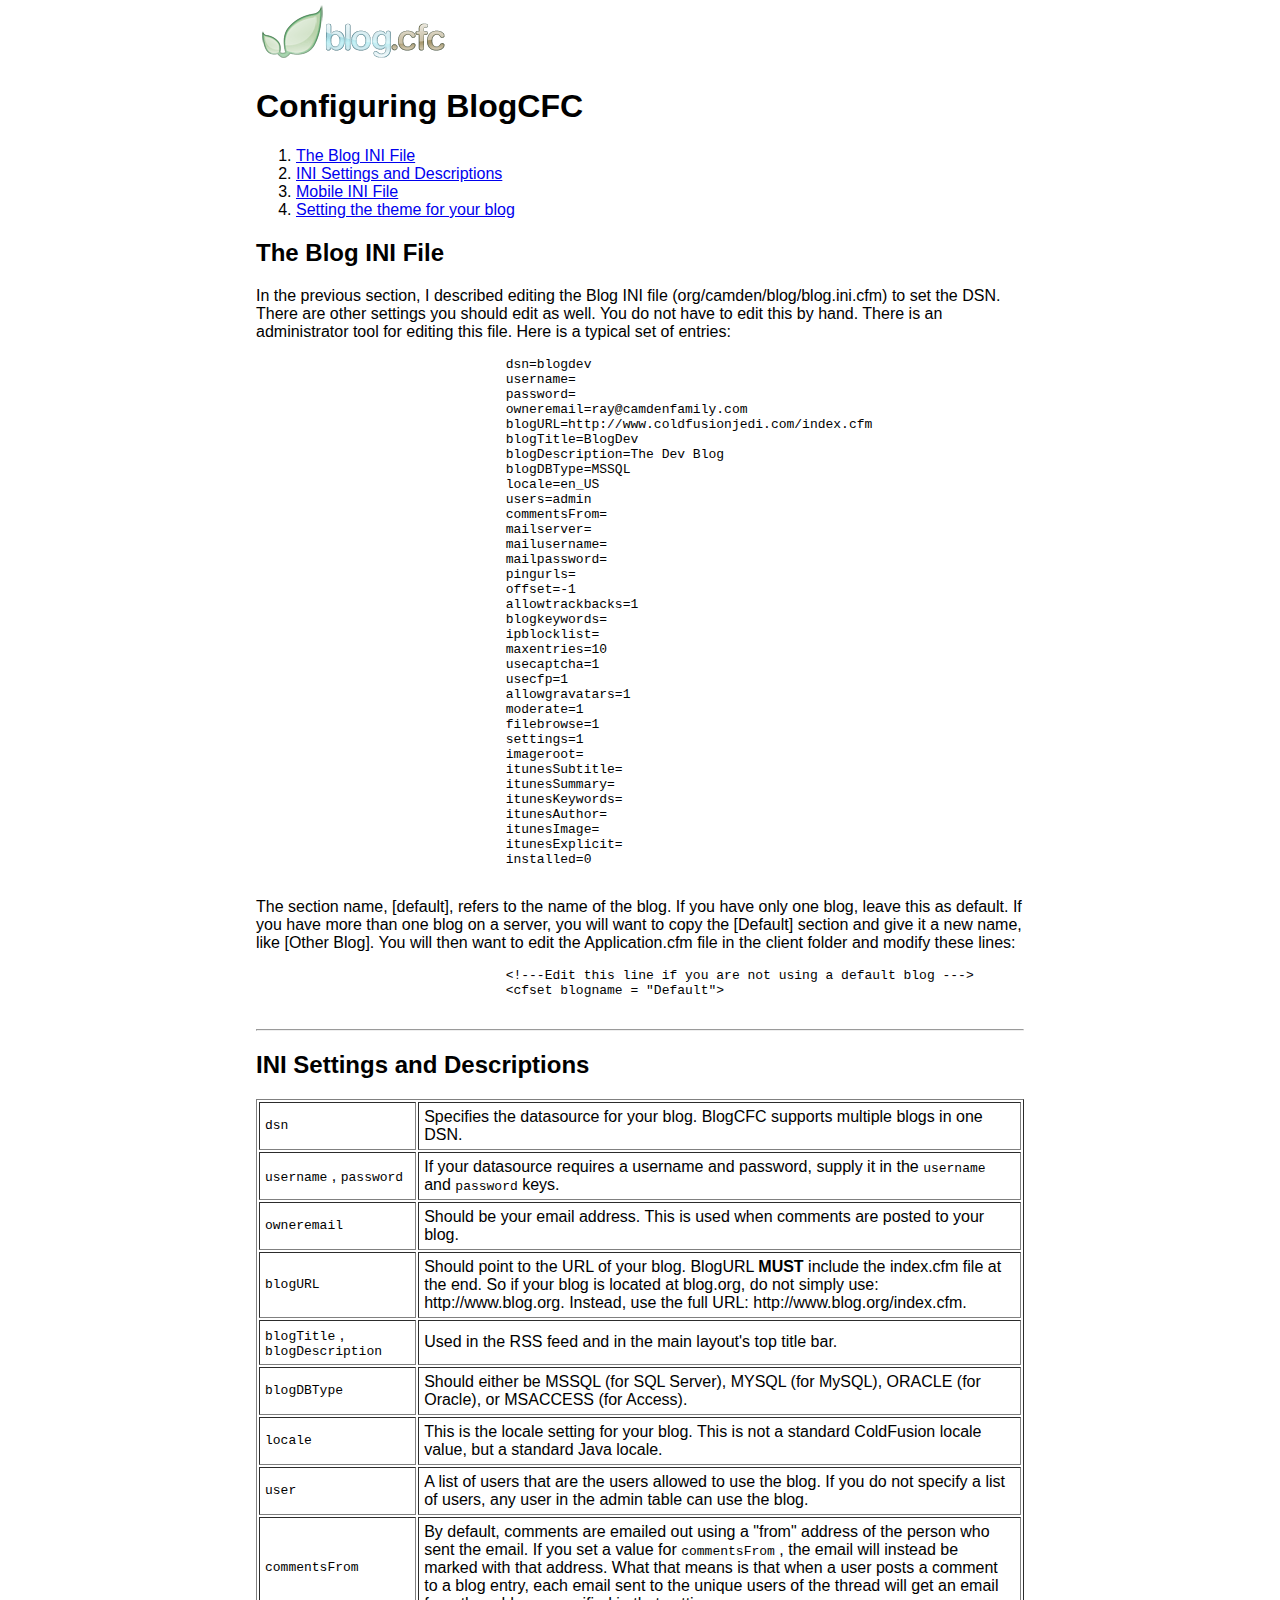
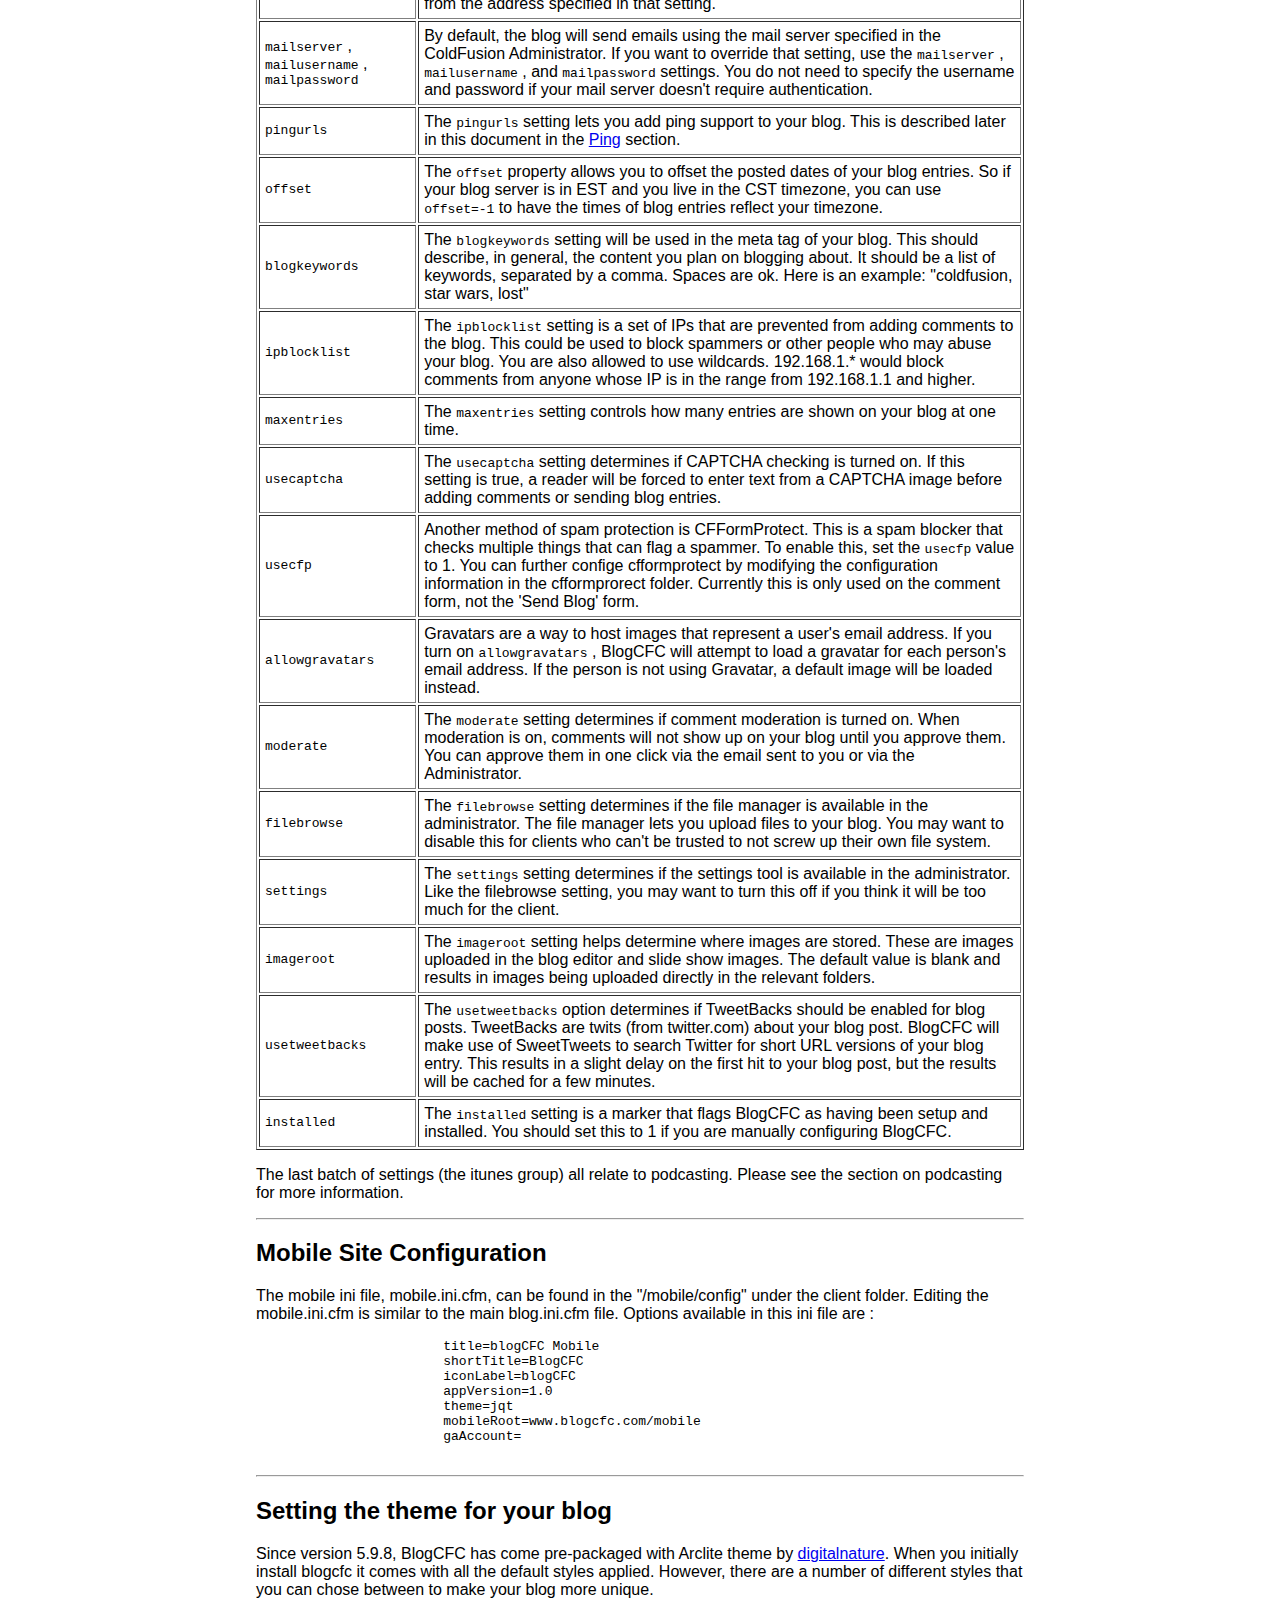
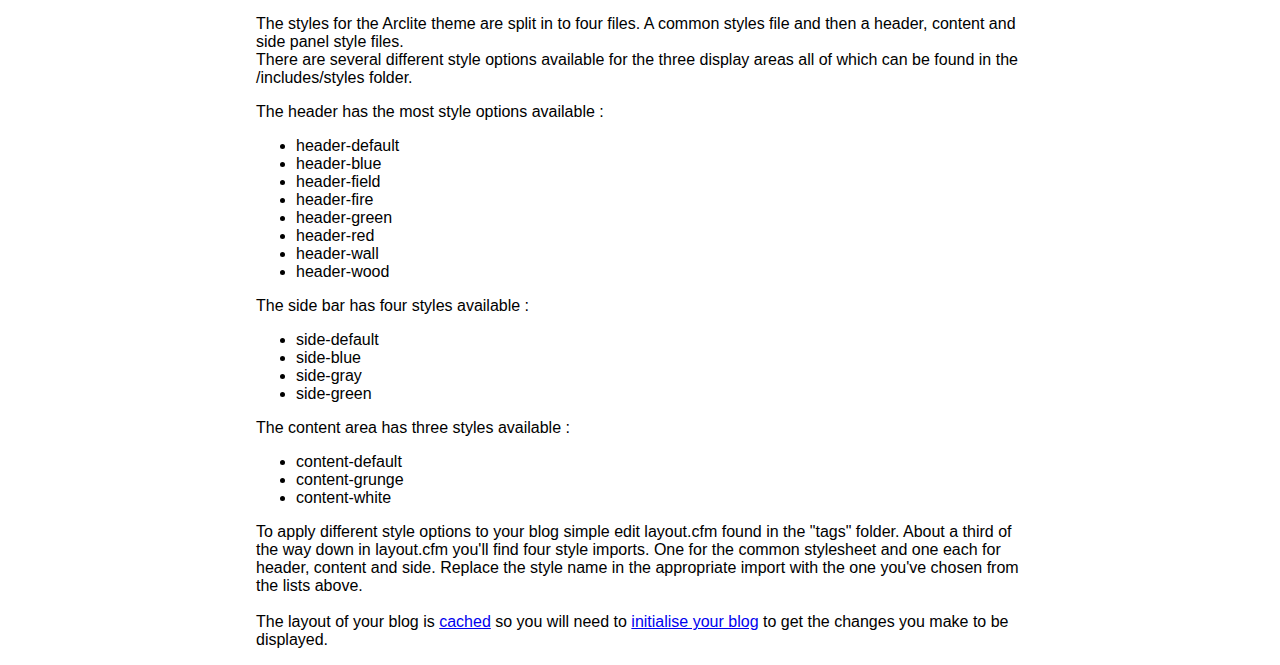
<file: install/pages/configuring.htm>
<html>
	<head>
		<title>BlogCFC</title>
		<style type="text/css">
		@import "../includes/help.css";
		</style>
	</head>
	<body>
		<div id="header"><a href="../index.htm"><span>BlogCFC</span></a></div>
		<div id="content">
			<h1>Configuring BlogCFC</h1>
			<p>
				<ol>
					<li><a href="#ini">The Blog INI File</a></li>
					<li><a href="#inisettings">INI Settings and Descriptions</a></li>
					<li><a href="#mobileini">Mobile INI File</a></li>
					<li><a href="#theme">Setting the theme for your blog</a></li>
				</ol>
			</p>

			<h2 id="ini">The Blog INI File</h2>
			<p>
				In the previous section, I described editing the Blog INI file (org/camden/blog/blog.ini.cfm) to set the DSN. There are other settings you should edit as well. 
				You do not have to edit this by hand. There is an administrator tool for editing this file. Here is a typical set of entries:
			</p>
			<p>
			<pre>
				dsn=blogdev
				username= 
				password= 
				owneremail=ray@camdenfamily.com 
				blogURL=http://www.coldfusionjedi.com/index.cfm 
				blogTitle=BlogDev 
				blogDescription=The Dev Blog 
				blogDBType=MSSQL 
				locale=en_US 
				users=admin 
				commentsFrom= 
				mailserver= 
				mailusername= 
				mailpassword= 
				pingurls= 
				offset=-1 
				allowtrackbacks=1 
				blogkeywords= 
				ipblocklist= 
				maxentries=10 
				usecaptcha=1 
				usecfp=1 
				allowgravatars=1 
				moderate=1 
				filebrowse=1 
				settings=1 
				imageroot= 
				itunesSubtitle= 
				itunesSummary= 
				itunesKeywords= 
				itunesAuthor= 
				itunesImage= 
				itunesExplicit= 
				installed=0 
			</pre>
			</p> 
			<p>
				The section name, [default], refers to the name of the blog. 
				If you have only one blog, leave this as default. 
				If you have more than one blog on a server, you will want to copy the [Default] section and give it a new name, like [Other Blog]. 
				You will then want to edit the Application.cfm file in the client folder and modify these lines:
			</p>
			<p>
			<pre>
				&lt;!---Edit this line if you are not using a default blog ---&gt; 
				&lt;cfset blogname = &quot;Default&quot;&gt; 
			</pre>
			</p> 

			<hr />
			<h2 id=

			<hr />

			<h2 id="inisettings">INI Settings and Descriptions</h2>
			<table border="1" cellpadding="5">
				<tr>
					<td><code>
							dsn
						</code></td>
					<td>
						Specifies the datasource for your blog. BlogCFC supports multiple blogs in one DSN.
					</td>
				</tr>
				<tr>
					<td>
						<code>username</code>
						,
						<code>password</code>
					</td>
					<td>
						If your datasource requires a username and password, supply it in the 
						<code>username</code>
						and 
						<code>password</code>
						keys.
					</td>
				</tr>
				<tr>
					<td><code>
							owneremail
						</code></td>
					<td>
						Should be your email address. This is used when comments are posted to your blog.
					</td>
				</tr>
				<tr>
					<td><code>
							blogURL
						</code></td>
					<td>
						Should point to the URL of your blog. BlogURL 
						<b>MUST</b>
						include the index.cfm file at the end. So if your blog is located at blog.org, do not simply use: http://www.blog.org. Instead, use the full URL: http://www.blog.org/index.cfm.
					</td>
				</tr>
				<tr>
					<td>
						<code>blogTitle</code>
						,
						<code>blogDescription</code>
					</td>
					<td>Used in the RSS feed and in the main layout's top title bar.</td>
				</tr>
				<tr>
					<td><code>
							blogDBType
						</code></td>
					<td>
						Should either be MSSQL (for SQL Server), MYSQL (for MySQL), ORACLE (for Oracle), or MSACCESS (for Access).
					</td>
				</tr>
				<tr>
					<td><code>
							locale
						</code></td>
					<td>
						This is the locale setting for your blog. This is not a standard ColdFusion locale value, but a standard Java locale.
					</td>
				</tr>
				<tr>
					<td><code>
							user
						</code></td>
					<td>
						A list of users that are the users allowed to use the blog. If you do not specify a list of users, any user in the admin table can use the blog.
					</td>
				</tr>
				<tr>
					<td><code>
							commentsFrom
						</code></td>
					<td>
						By default, comments are emailed out using a &quot;from&quot; address of the person who sent the email. If you set a value for 
						<code>commentsFrom</code>
						, the email will instead be marked with that address. What that means is that when a user posts a comment to a blog entry, each email sent to the unique users of the thread will get an email from the address specified in that setting.
					</td>
				</tr>
				<tr>
					<td>
						<code>mailserver</code>
						,
						<code>mailusername</code>
						,
						<code>mailpassword</code>
					</td>
					<td>
						<p>
							By default, the blog will send emails using the mail server specified in the ColdFusion Administrator. If you want to override that setting, use the 
							<code>mailserver</code>
							, 
							<code>mailusername</code>
							, and 
							<code>mailpassword</code>
							settings. You do not need to specify the username and password if your mail server doesn't require authentication. 
					</td>
				</tr>
				<tr>
					<td><code>
							pingurls
						</code></td>
					<td>
						The <code>pingurls</code> setting lets you add ping support to your blog. This is described later in this document in the  <a href="#ping">Ping</a> section.
					</td>
				</tr>
				<tr>
					<td><code>
							offset
						</code></td>
					<td>
						The 
						<code>offset</code>
						property allows you to offset the posted dates of your blog entries. 
						So if your blog server is in EST and you live in the CST timezone, you can use <code>offset=-1</code> to have the times of blog entries reflect your timezone.
					</td>
				</tr>
				<tr>
					<td><code>
							blogkeywords
						</code></td>
					<td>
						The 
						<code>blogkeywords</code>
						setting will be used in the meta tag of your blog. This should describe, in general, the content you plan on blogging about. 
						It should be a list of keywords, separated by a comma. Spaces are ok. Here is an example: "coldfusion, star wars, lost"
					</td>
				</tr>
				<tr>
					<td><code>
							ipblocklist
						</code></td>
					<td>
						The 
						<code>ipblocklist</code>
						setting is a set of IPs that are prevented from adding comments to the blog. This could be used to block spammers or other people who may abuse your blog. 
						You are also allowed to use wildcards. 192.168.1.* would block comments from anyone whose IP is in the range from 192.168.1.1 and higher.
					</td>
				</tr>
				<tr>
					<td><code>
							maxentries
						</code></td>
					<td>
						The 
						<code>maxentries</code>
						setting controls how many entries are shown on your blog at one time.
					</td>
				</tr>
				<tr>
					<td><code>
							usecaptcha
						</code></td>
					<td>
						The 
						<code>usecaptcha</code>
						setting determines if CAPTCHA checking is turned on. If this setting is true, a reader will be forced to enter text from a CAPTCHA image before adding comments or sending blog entries.
					</td>
				</tr>
				<tr>
					<td><code>
							usecfp
						</code></td>
					<td>
						Another method of spam protection is CFFormProtect. This is a spam blocker that checks multiple things that can flag a spammer. To enable this, set the 
						<code>usecfp</code>
						value to 1. You can further confige cfformprotect by modifying the configuration information in the cfformprorect folder. Currently this is only used on the comment form, not the 'Send Blog' form.
					</td>
				</tr>
				<tr>
					<td><code>
							allowgravatars
						</code></td>
					<td>
						Gravatars are a way to host images that represent a user's email address. If you turn on 
						<code>allowgravatars</code>
						, BlogCFC will attempt to load a gravatar for each person's email address. If the person is not using Gravatar, a default image will be loaded instead.
					</td>
				</tr>
				<tr>
					<td><code>
							moderate
						</code></td>
					<td>
						The 
						<code>moderate</code>
						setting determines if comment moderation is turned on. When moderation is on, comments will not show up on your blog until you approve them. You can approve them in one click via the email sent to you or via the Administrator.
					</td>
				</tr>
				<tr>
					<td><code>
							filebrowse
						</code></td>
					<td>
						The 
						<code>filebrowse</code>
						setting determines if the file manager is available in the administrator. The file manager lets you upload files to your blog. You may want to disable this for clients who can't be trusted to not screw up their own file system.
					</td>
				</tr>
				<tr>
					<td><code>
							settings
						</code></td>
					<td>
						The 
						<code>settings</code>
						setting determines if the settings tool is available in the administrator. Like the filebrowse setting, you may want to turn this off if you think it will be too much for the client.
					</td>
				</tr>
				<tr>
					<td><code>
							imageroot
						</code></td>
					<td>
						The 
						<code>imageroot</code>
						setting helps determine where images are stored. These are images uploaded in the blog editor and slide show images. The default value is blank and results in images being uploaded directly in the relevant folders.
					</td>
				</tr>
				<tr>
					<td><code>
							usetweetbacks
						</code></td>
					<td>
						The 
						<code>usetweetbacks</code>
						option determines if TweetBacks should be enabled for blog posts. TweetBacks are twits (from twitter.com) about your blog post. BlogCFC will make use of SweetTweets to search Twitter for short URL versions of your blog entry. This results in a slight delay on the first hit to your blog post, but the results will be cached for a few minutes.
					</td>
				</tr>
				<tr>
					<td><code>
							installed
						</code></td>
					<td>
						The 
						<code>installed</code>
						setting is a marker that flags BlogCFC as having been setup and installed. You should set this to 1 if you are manually configuring BlogCFC.
					</td>
				</tr>
			</table>
			<p>
				The last batch of settings (the itunes group) all relate to podcasting. Please see the section on podcasting for more information.
			</p>
			<hr />
			
			<h2 id="mobileini">Mobile Site Configuration</h2>
			<p>
			The mobile ini file, mobile.ini.cfm, can be found in the "/mobile/config" under the client folder. Editing the mobile.ini.cfm is similar to the main blog.ini.cfm file. 
			Options available in this ini file are :
			<pre>
			title=blogCFC Mobile
			shortTitle=BlogCFC
			iconLabel=blogCFC
			appVersion=1.0
			theme=jqt
			mobileRoot=www.blogcfc.com/mobile
			gaAccount=		
			</pre>

			</p>

			<hr />
			<h2 id="theme">Setting the theme for your blog</h2>
			<p>
				Since version 5.9.8, BlogCFC has come pre-packaged with Arclite theme by <a href="http://digitalnature.ro/projects/arclite">digitalnature</a>.
				When you initially install blogcfc it comes with all the default styles applied. However, there are a number of different styles that you can chose between to make your blog more unique.
			</p>
			<p>
				The styles for the Arclite theme are split in to four files.  A common styles file and then a header, content and side panel style files.<br />
				There are several different style options available for the three display areas all of which can be found in the /includes/styles folder.  
			</p>
			<p>
				The header has the most style options available : 
				<ul>
					<li>header-default</li>
					<li>header-blue</li>
					<li>header-field</li>
					<li>header-fire</li>
					<li>header-green</li>
					<li>header-red</li>
					<li>header-wall</li>
					<li>header-wood</li>
				</ul>
			</p>
			<p>
				The side bar has four styles available :
				<ul>
					<li>side-default</li>
					<li>side-blue</li>
					<li>side-gray</li>
					<li>side-green</li>
				</ul>
			</p>
			<p>
				The content area has three styles available :
				<ul>
					<li>content-default</li>
					<li>content-grunge</li>
					<li>content-white</li>
				</ul>
			</p>
			<p>
				To apply different style options to your blog simple edit layout.cfm found in the "tags" folder. 
				About a third of the way down in layout.cfm you'll find four style imports. One for the common stylesheet and one each for header, content and side.
				Replace the style name in the appropriate import with the one you've chosen from the lists above.<br />
				<br />
				The layout of your blog is <a href="misc.htm#caching">cached</a> so you will need to <a href="installing.htm#refresh">initialise your blog</a> to get the changes you make to be displayed.
			</p>
		</div>
		<div id="footer"></div>
	</body>
</html>
</file>
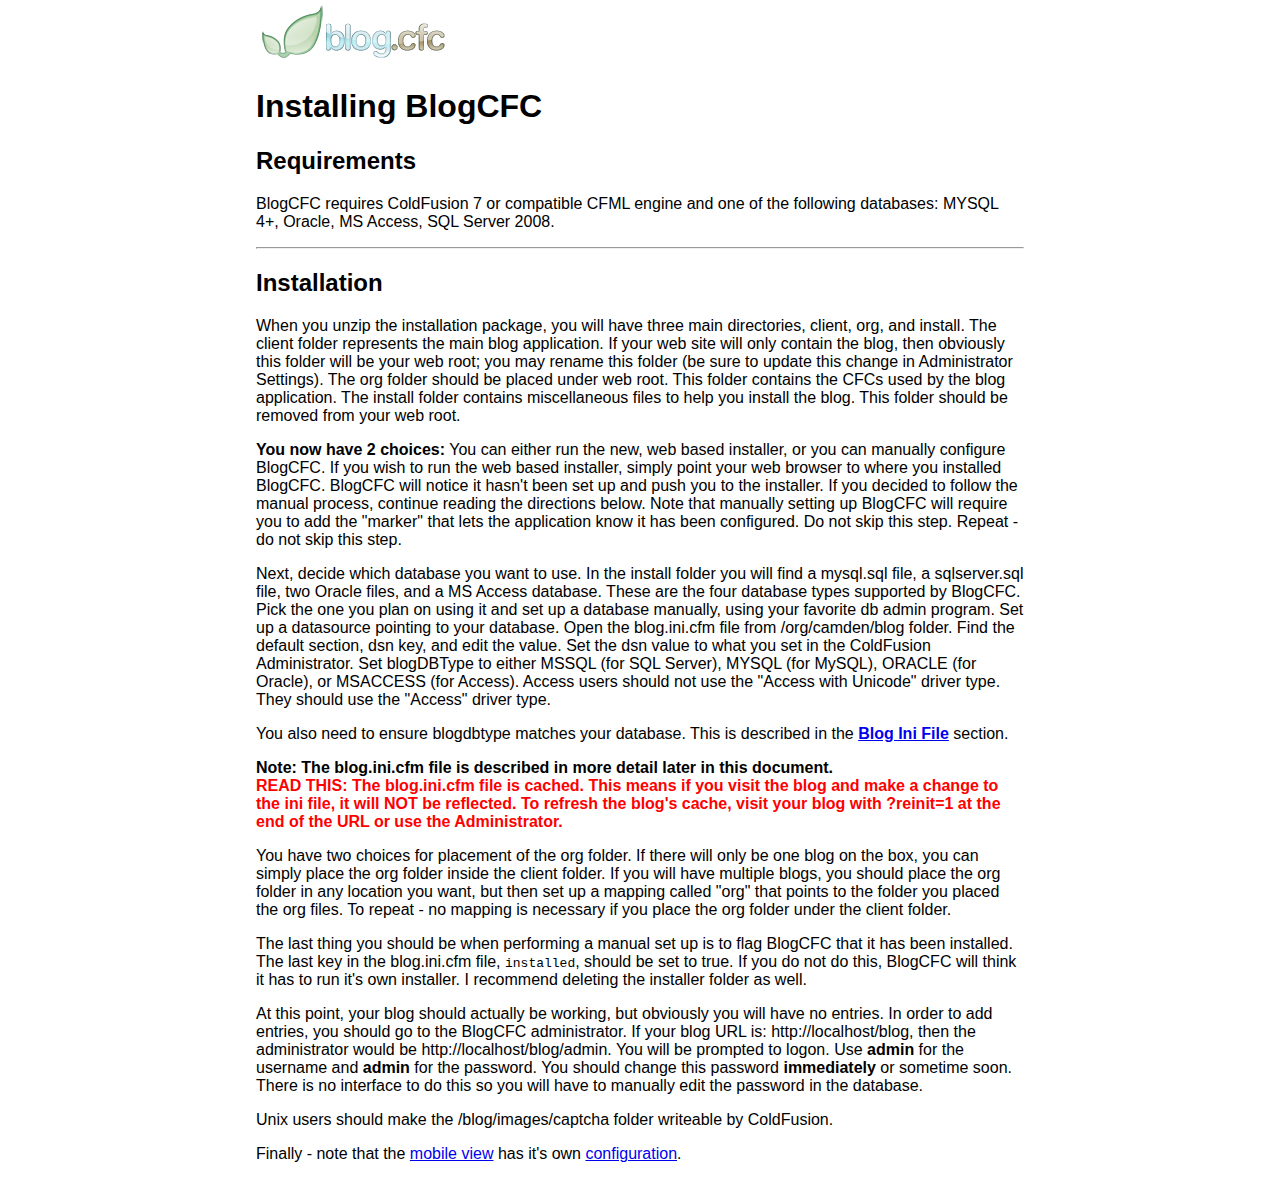
<file: install/pages/installing.htm>
<html>
	<head>
		<title>BlogCFC</title>
		<style type="text/css">
		@import "../includes/help.css";
		</style>
	</head>
	<body>
		<div id="header"><a href="../index.htm"><span>BlogCFC</span></a></div>
		<div id="content">
			<h1>Installing BlogCFC</h1>
			<h2 id="req">Requirements</h2>
			<p>
				BlogCFC requires ColdFusion 7 or compatible CFML engine and one of the following databases: MYSQL 4+, Oracle, MS Access, SQL Server 2008.
			</p>
			<hr />

			<h2 id="install">Installation</h2>
			<p>
				When you unzip the installation package, you will have three main directories, client, org, and install. The client folder represents the main blog application. If your web site will only contain the blog, then obviously this folder will be your web root; you may rename this folder (be sure to update this change in Administrator Settings). The org folder should be placed under web root. This folder contains the CFCs used by the blog application. The install folder contains miscellaneous files to help you install the blog. This folder should be removed from your web root.
			</p>
			<p>
				<b>You now have 2 choices:</b>
				You can either run the new, web based installer, or you can manually configure BlogCFC. If you wish to run the web based installer, simply point your web browser to where you installed BlogCFC. BlogCFC will notice it hasn't been set up and push you to the installer. If you decided to follow the manual process, continue reading the directions below. Note that manually setting up BlogCFC will require you to add the &quot;marker&quot; that lets the application know it has been configured. Do not skip this step. Repeat - do not skip this step.
			</p>
			<p>
				Next, decide which database you want to use. In the install folder you will find a mysql.sql file, a sqlserver.sql file, two Oracle files, and a MS Access database. These are the four database types supported by BlogCFC. Pick the one you plan on using it and set up a database manually, using your favorite db admin program. Set up a datasource pointing to your database. Open the blog.ini.cfm file from /org/camden/blog folder. Find the default section, dsn key, and edit the value. Set the dsn value to what you set in the ColdFusion Administrator. Set blogDBType to either MSSQL (for SQL Server), MYSQL (for MySQL), ORACLE (for Oracle), or MSACCESS (for Access). Access users should not use the &quot;Access with Unicode&quot; driver type. They should use the &quot;Access&quot; driver type.
			</p>
			<p>
				You also need to ensure blogdbtype matches your database. This is described in the <a href="configuring.htm#ini"><b>Blog Ini File</b></a> section.
			</p>
			<p>
				<b>
					Note: The blog.ini.cfm file is described in more detail later in this document. <br />
					<span style='color: red' id="refresh">
						READ THIS: The blog.ini.cfm file is cached. This means if you visit the blog and make a change to the ini file, it will NOT be reflected. 
						To refresh the blog's cache, visit your blog with ?reinit=1 at the end of the URL or use the Administrator. 
					</span>
				</b>
			</p>
			<p>
				You have two choices for placement of the org folder. If there will only be one blog on the box, you can simply place the org folder inside the client folder. 
				If you will have multiple blogs, you should place the org folder in any location you want, but then set up a mapping called &quot;org&quot; that points to the folder you placed the org files. 
				To repeat - no mapping is necessary if you place the org folder under the client folder.
			</p>
			<p>
				The last thing you should be when performing a manual set up is to flag BlogCFC that it has been installed. 
				The last key in the blog.ini.cfm file,  <code>installed</code>, should be set to true. If you do not do this, BlogCFC will think it has to run it's own installer. I recommend deleting the installer folder as well.
			</p>
			<p>
				At this point, your blog should actually be working, but obviously you will have no entries. 
				In order to add entries, you should go to the BlogCFC administrator. 
				If your blog URL is: http://localhost/blog, then the administrator would be http://localhost/blog/admin. 
				You will be prompted to logon. Use <b>admin</b> for the username and <b>admin</b> for the password. 
				You should change this password <b>immediately</b> or sometime soon. There is no interface to do this so you will have to manually edit the password in the database.
			</p>
			<p>
				Unix users should make the /blog/images/captcha folder writeable by ColdFusion.
			</p>
			<p>
				Finally - note that the <a href="mobile.htm">mobile view</a> has it's own <a href="configuring.htm#mobileini">configuration</a>.
			</p>

		</div>
		<div id="footer"></div>
	</body>
</html>
</file>
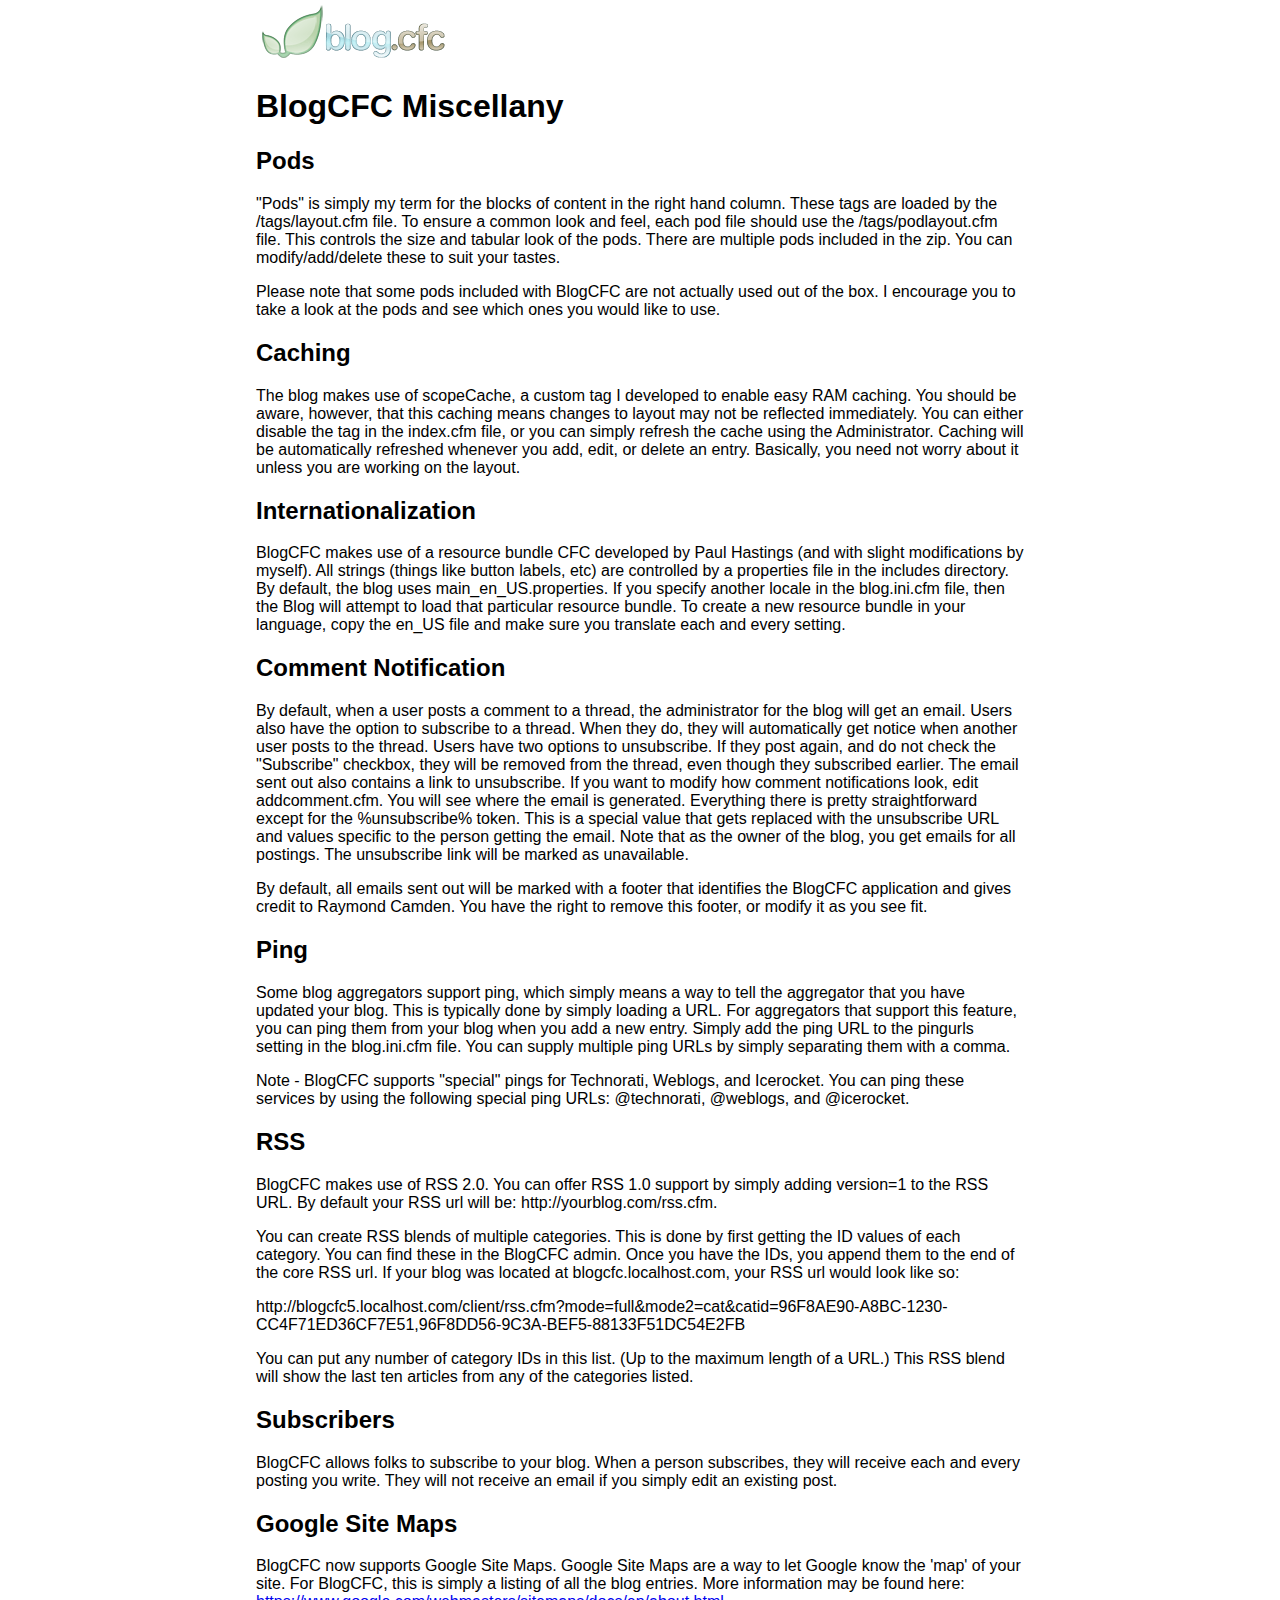
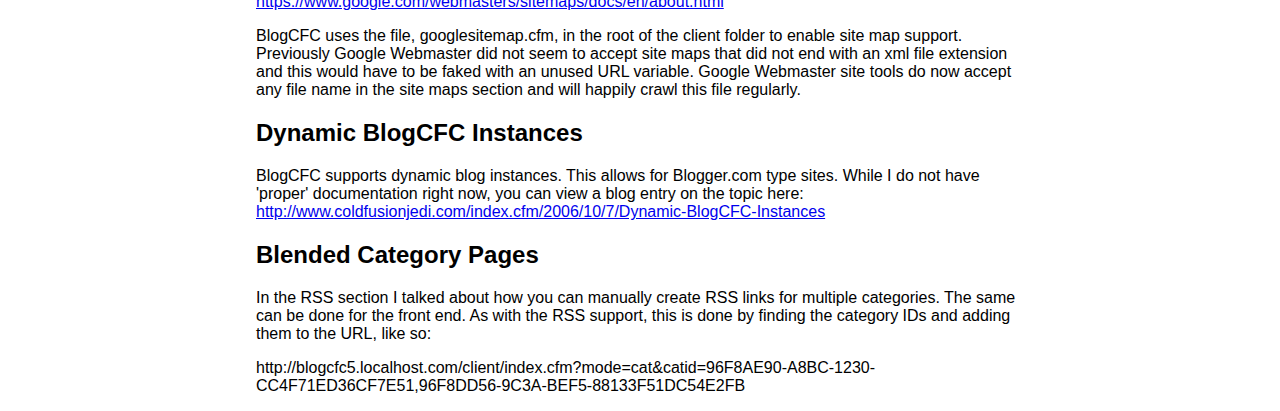
<file: install/pages/misc.htm>
<html>
	<head>
		<title>BlogCFC</title>
		<style type="text/css">
		@import "../includes/help.css";
		</style>
	</head>
	<body>
		<div id="header"><a href="../index.htm"><span>BlogCFC</span></a></div>
		<div id="content">
			<h1>BlogCFC Miscellany</h1>
			<h2 id="pods">Pods</h2>
			<p>
				&quot;Pods&quot; is simply my term for the blocks of content in the right hand column. These tags are loaded by the /tags/layout.cfm file. 
				To ensure a common look and feel, each pod file should use the /tags/podlayout.cfm file. 
				This controls the size and tabular look of the pods. There are multiple pods included in the zip. 
				You can modify/add/delete these to suit your tastes.
			</p>
			<p>
				Please note that some pods included with BlogCFC are not actually used out of the box. 
				I encourage you to take a look at the pods and see which ones you would like to use.
			</p>
			<h2 id="caching">Caching</h2>
			<p>
				The blog makes use of scopeCache, a custom tag I developed to enable easy RAM caching. 
				You should be aware, however, that this caching means changes to layout may not be reflected immediately. 
				You can either disable the tag in the index.cfm file, or you can simply refresh the cache using the Administrator. 
				Caching will be automatically refreshed whenever you add, edit, or delete an entry. Basically, you need not worry about it unless you are working on the layout.
			</p>
			<h2 id="internationalization">Internationalization</h2>
			<p>
				BlogCFC makes use of a resource bundle CFC developed by Paul Hastings (and with slight modifications by myself). 
				All strings (things like button labels, etc) are controlled by a properties file in the includes directory. 
				By default, the blog uses main_en_US.properties. If you specify another locale in the blog.ini.cfm file, then the Blog will attempt to load that particular resource bundle. 
				To create a new resource bundle in your language, copy the en_US file and make sure you translate each and every setting.
			</p>
			<h2 id="commentnotification">Comment Notification</h2>
			<p>
				By default, when a user posts a comment to a thread, the administrator for the blog will get an email. 
				Users also have the option to subscribe to a thread. When they do, they will automatically get notice when another user posts to the thread. 
				Users have two options to unsubscribe. If they post again, and do not check the &quot;Subscribe&quot; checkbox, they will be removed from the thread, 
				even though they subscribed earlier. The email sent out also contains a link to unsubscribe. If you want to modify how comment notifications look, edit addcomment.cfm. 
				You will see where the email is generated. Everything there is pretty straightforward except for the %unsubscribe% token. 
				This is a special value that gets replaced with the unsubscribe URL and values specific to the person getting the email. 
				Note that as the owner of the blog, you get emails for all postings. The unsubscribe link will be marked as unavailable.
			</p>
			<p>
				By default, all emails sent out will be marked with a footer that identifies the BlogCFC application and gives credit to Raymond Camden. 
				You have the right to remove this footer, or modify it as you see fit.
			</p>
			<h2 id="ping">Ping</h2>
			<p>
				Some blog aggregators support ping, which simply means a way to tell the aggregator that you have updated your blog. 
				This is typically done by simply loading a URL. For aggregators that support this feature, you can ping them from your blog when you add a new entry. 
				Simply add the ping URL to the pingurls setting in the blog.ini.cfm file. You can supply multiple ping URLs by simply separating them with a comma.
			</p>
			<p>
				Note - BlogCFC supports "special" pings for Technorati, Weblogs, and Icerocket. 
				You can ping these services by using the following special ping URLs: @technorati, @weblogs, and @icerocket.
			</p>
			<h2 id="rss">RSS</h2>
			<p>
				BlogCFC makes use of RSS 2.0. You can offer RSS 1.0 support by simply adding version=1 to the RSS URL. By default your RSS url will be: http://yourblog.com/rss.cfm.
			</p>
			<p>
				You can create RSS blends of multiple categories. This is done by first getting the ID values of each category. 
				You can find these in the BlogCFC admin. Once you have the IDs, you append them to the end of the core RSS url. 
				If your blog was located at blogcfc.localhost.com, your RSS url would look like so:
			</p>
			<p>
				http://blogcfc5.localhost.com/client/rss.cfm?mode=full&amp;mode2=cat&amp;catid=96F8AE90-A8BC-1230-CC4F71ED36CF7E51,96F8DD56-9C3A-BEF5-88133F51DC54E2FB
			</p>
			<p>
				You can put any number of category IDs in this list. (Up to the maximum length of a URL.) This RSS blend will show the last ten articles from any of the categories listed.
			</p>
			<h2 id="subscribers">Subscribers</h2>
			<p>
				BlogCFC allows folks to subscribe to your blog. When a person subscribes, they will receive each and every posting you write. 
				They will not receive an email if you simply edit an existing post.
			</p>
			<h2 id="sitemap">Google Site Maps</h2>
			<p>
				BlogCFC now supports Google Site Maps. Google Site Maps are a way to let Google know the 'map' of your site. 
				For BlogCFC, this is simply a listing of all the blog entries. More information may be found here: 
				<a href="https://www.google.com/webmasters/sitemaps/docs/en/about.html">https://www.google.com/webmasters/sitemaps/docs/en/about.html</a>
			</p>
			<p>
				BlogCFC uses the file, googlesitemap.cfm, in the root of the client folder to enable site map support. 
				Previously Google Webmaster did not seem to accept site maps that did not end with an xml file extension and this would have to be faked with an unused URL variable.
				Google Webmaster site tools do now accept any file name in the site maps section and will happily crawl this file regularly.
			</p>

			<h2 id="blogcfcinstances">Dynamic BlogCFC Instances</h2>
			<p>
				BlogCFC supports dynamic blog instances. This allows for Blogger.com type sites. While I do not have 'proper' documentation right now, you can view a blog entry on the topic here: 
				<a href="http://www.coldfusionjedi.com/index.cfm/2006/10/7/Dynamic-BlogCFC-Instances">
					http://www.coldfusionjedi.com/index.cfm/2006/10/7/Dynamic-BlogCFC-Instances
				</a>
			</p>
			<h2 id="blendedcat">Blended Category Pages</h2>
			<p>
				In the RSS section I talked about how you can manually create RSS links for multiple categories. The same can be done for the front end. 
				As with the RSS support, this is done by finding the category IDs and adding them to the URL, like so:
			</p>
			<p>
				http://blogcfc5.localhost.com/client/index.cfm?mode=cat&amp;catid=96F8AE90-A8BC-1230-CC4F71ED36CF7E51,96F8DD56-9C3A-BEF5-88133F51DC54E2FB
			</p>
		</div>
		<div id="footer"></div>
	</body>
</html>
</file>
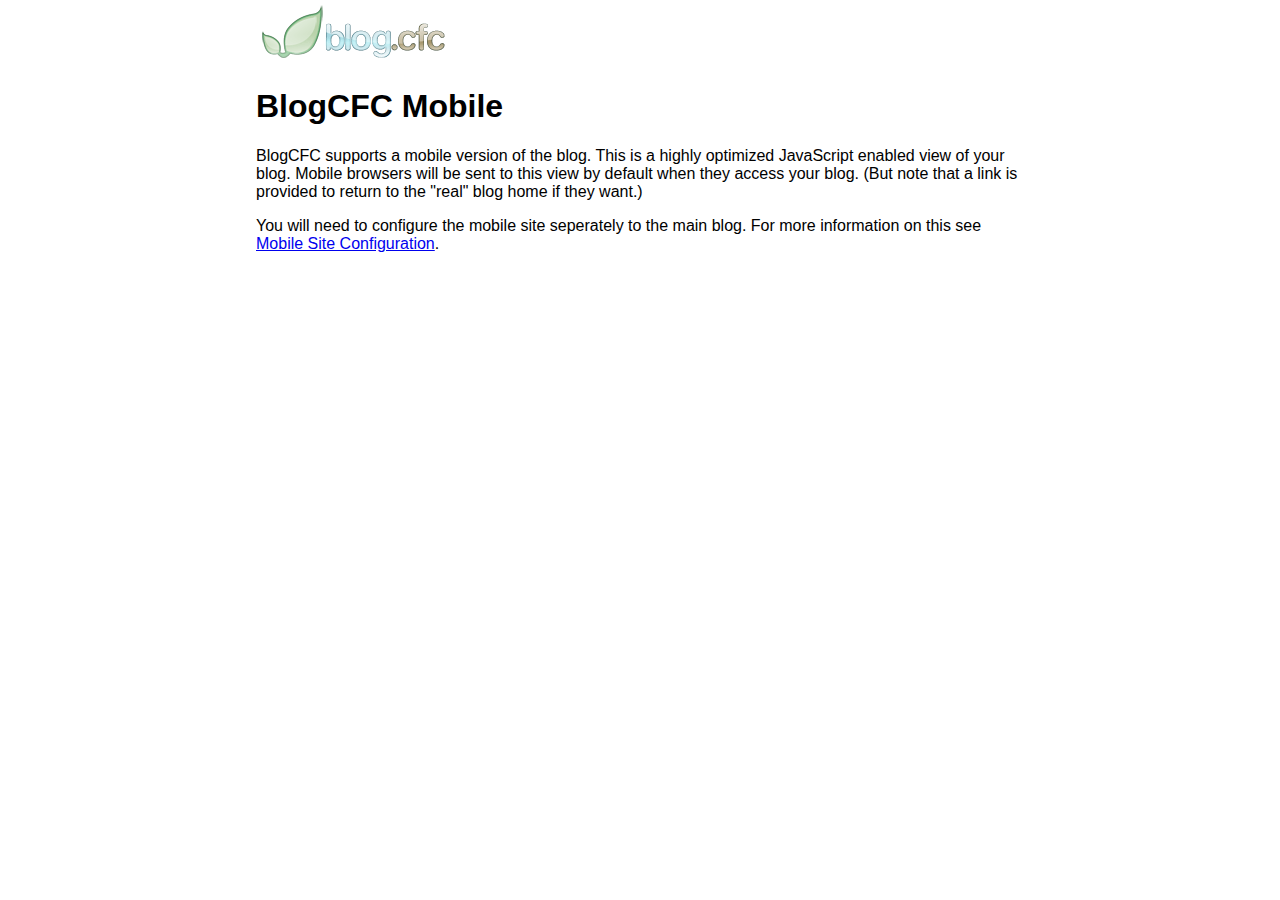
<file: install/pages/mobile.htm>
<html>
	<head>
		<title>BlogCFC</title>
		<style type="text/css">
		@import "../includes/help.css";
		</style>
	</head>
	<body>
		<div id="header"><a href="../index.htm"><span>BlogCFC</span></a></div>
		<div id="content">
			<h1>BlogCFC Mobile</h1>
			<p>
				BlogCFC supports a mobile version of the blog. This is a highly optimized JavaScript enabled view of your blog.
				Mobile browsers will be sent to this view by default when they access your blog. 
				(But note that a link is provided to return to the &quot;real&quot; blog home if they want.) 
			</p>
			<p>
				You will need to configure the mobile site seperately to the main blog.  For more information on this see <a href="configuring.htm#mobileini">Mobile Site Configuration</a>.
			</p>

		</div>
		<div id="footer"></div>
	</body>
</html>
</file>
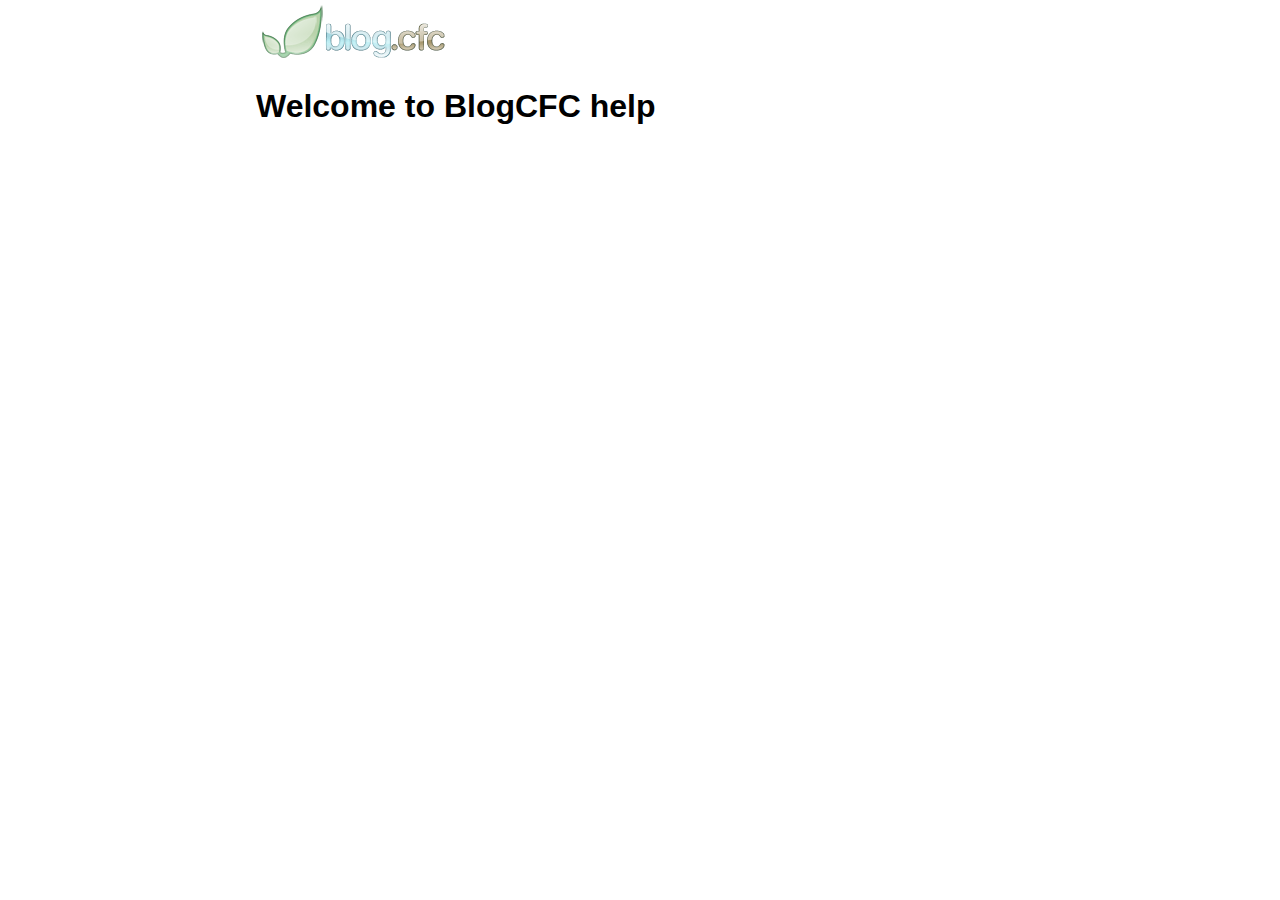
<file: install/pages/pagetemplate.htm>
<html>
	<head>
		<title>BlogCFC</title>
		<style type="text/css">
		@import "../includes/help.css";
		</style>
	</head>
	<body>
		<div id="header"><a href="../index.htm"><span>BlogCFC</span></a></div>
		<div id="content">
			<h1>Welcome to BlogCFC help</h1>
		</div>
		<div id="footer"></div>
	</body>
</html>
</file>
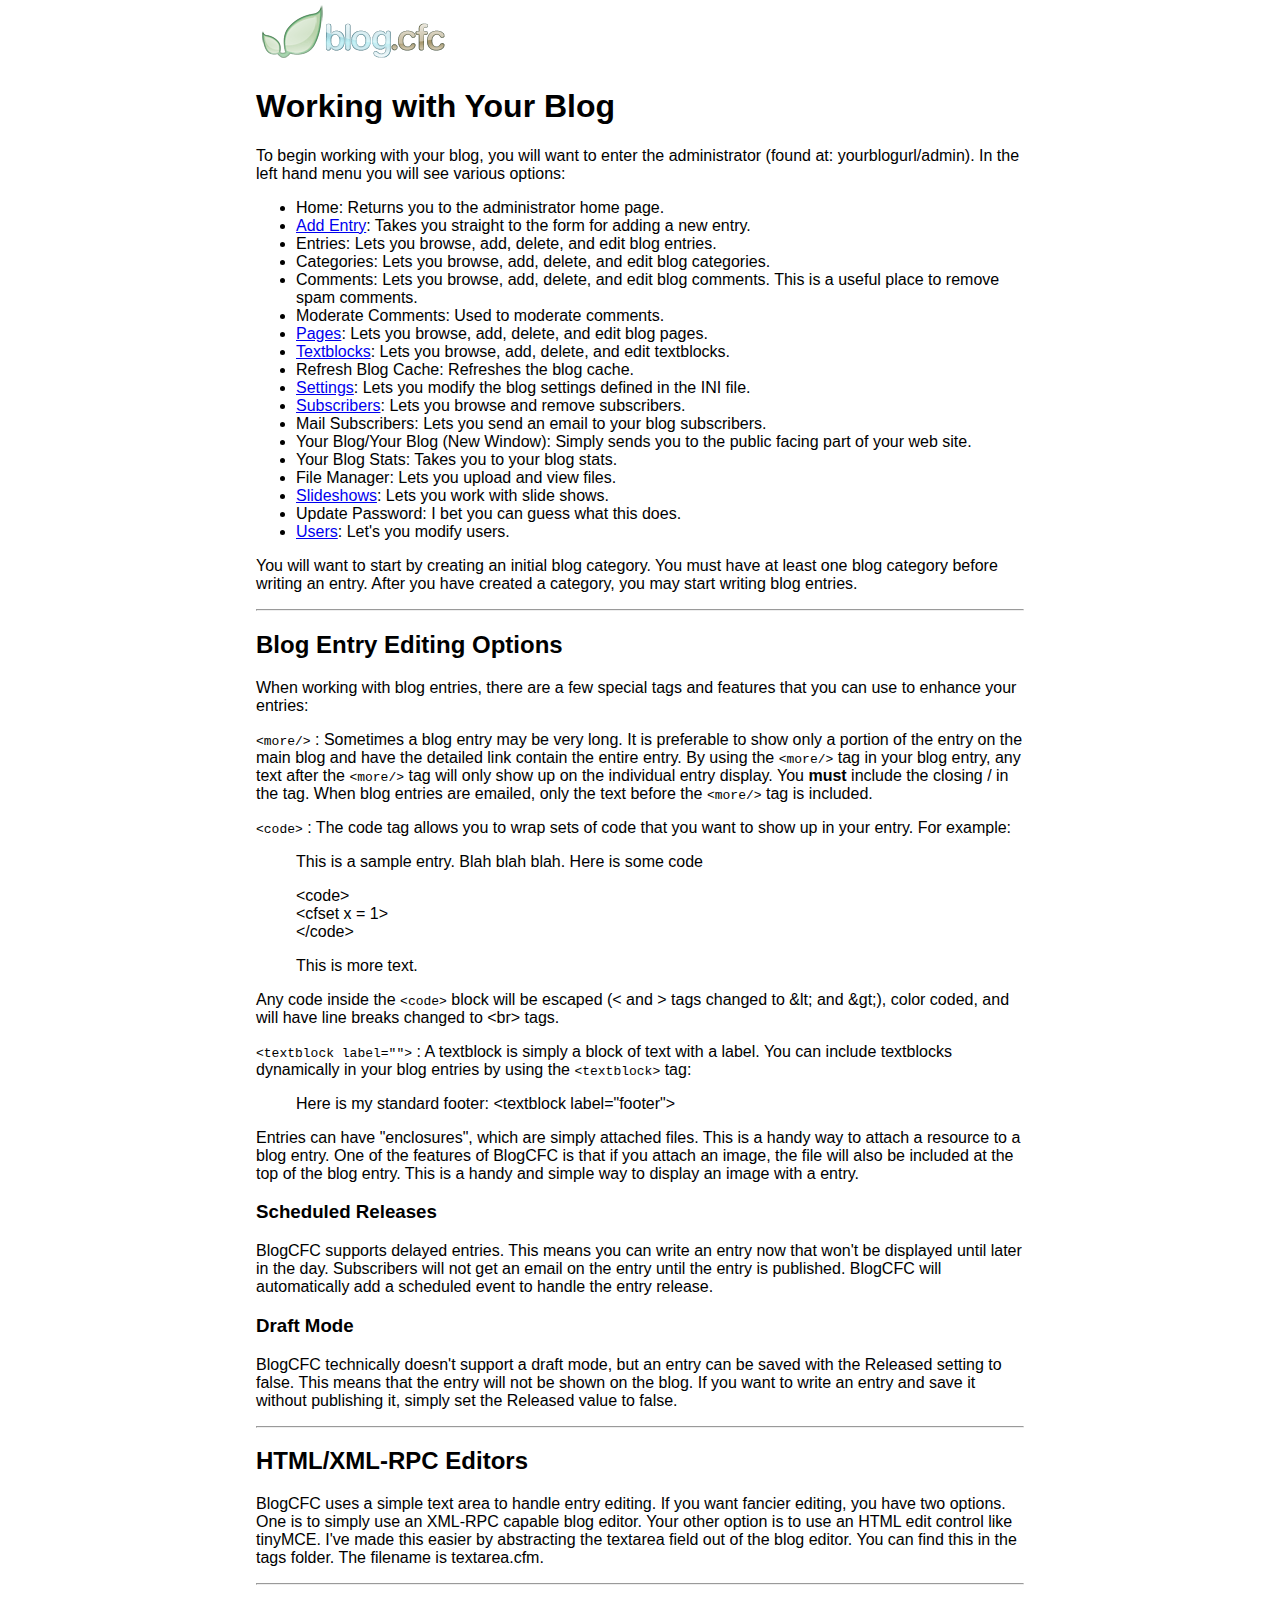
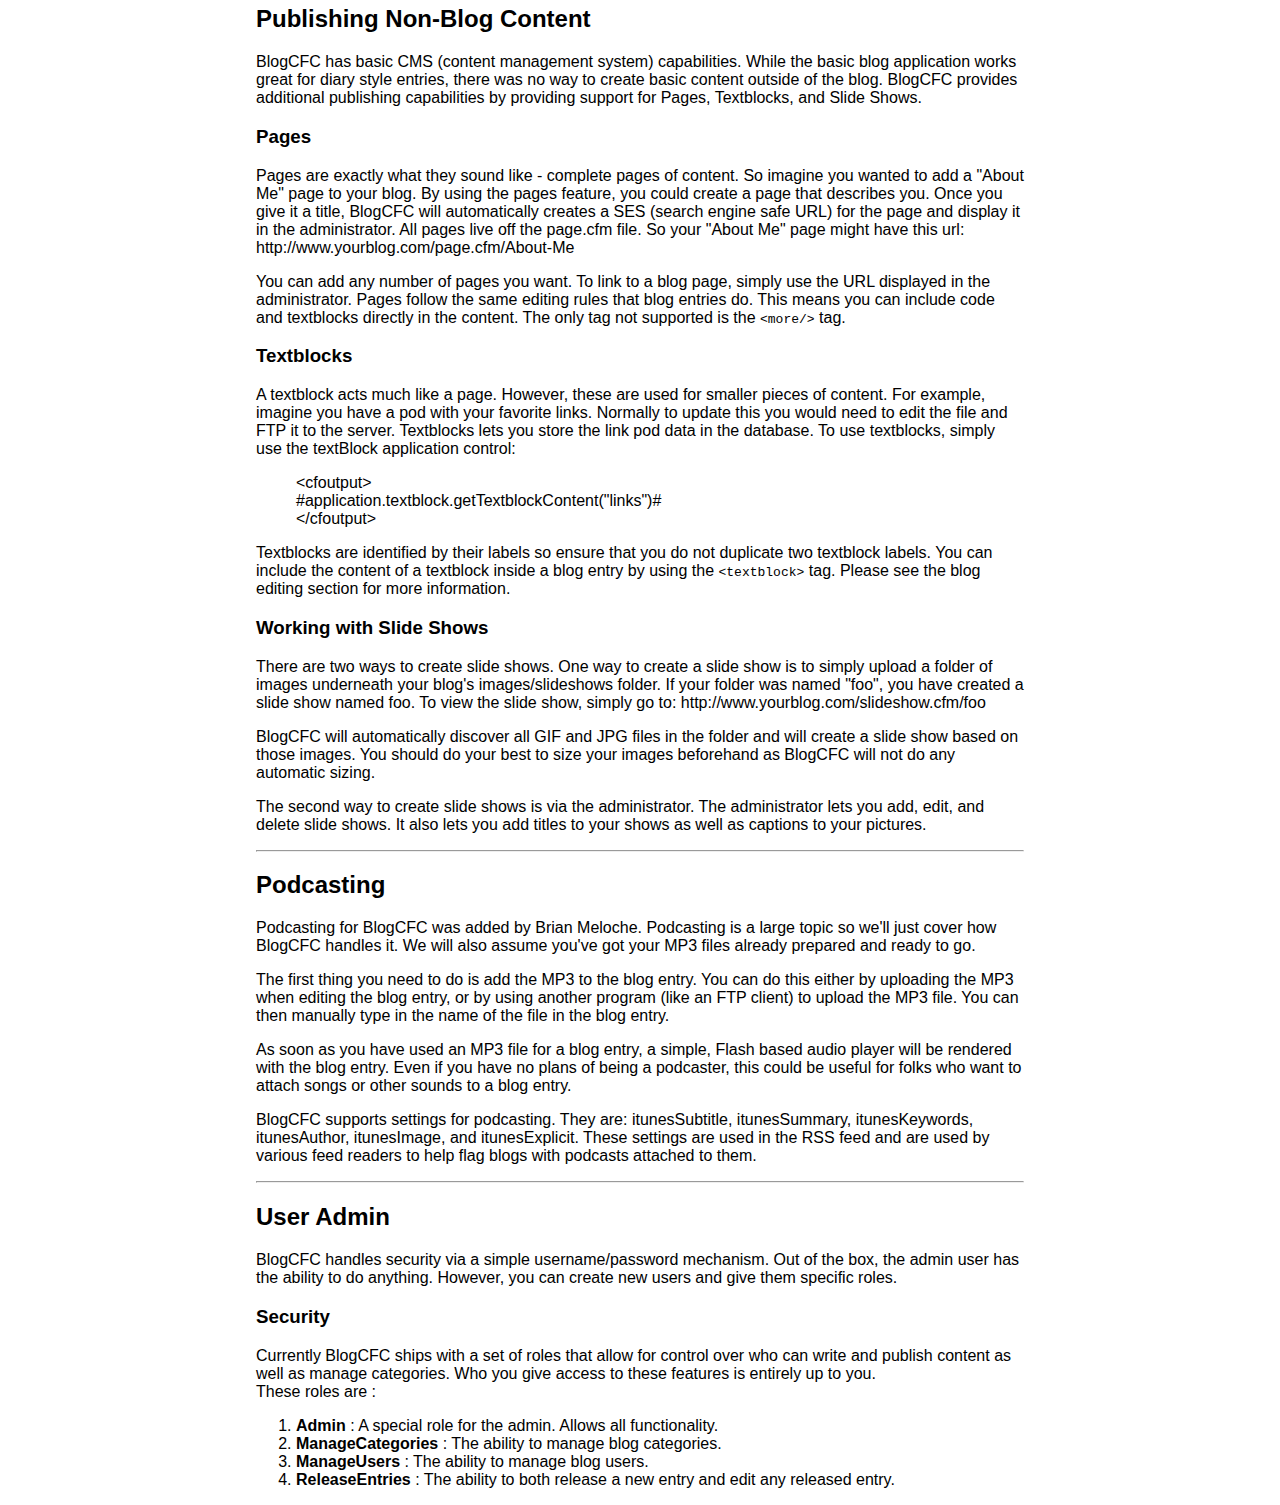
<file: install/pages/workingwith.htm>
<html>
	<head>
		<title>BlogCFC</title>
		<style type="text/css">
		@import "../includes/help.css";
		</style>
	</head>
	<body>
		<div id="header"><a href="../index.htm"><span>BlogCFC</span></a></div>
		<div id="content">
			<h1>Working with Your Blog</h1>
			<p>
				To begin working with your blog, you will want to enter the administrator (found at: yourblogurl/admin). In the left hand menu you will see various options:
			</p>
			<ul>
				<li>Home: Returns you to the administrator home page.</li>
				<li><a href="#editing">Add Entry</a>: Takes you straight to the form for adding a new entry.</li>
				<li>Entries: Lets you browse, add, delete, and edit blog entries.</li>
				<li>Categories: Lets you browse, add, delete, and edit blog categories.</li>
				<li>
					Comments: Lets you browse, add, delete, and edit blog comments. This is a useful place to remove spam comments.
				</li>
				<li>Moderate Comments: Used to moderate comments.</li>
				<li><a href="#pages">Pages</a>: Lets you browse, add, delete, and edit blog pages.</li>
				<li><a href="#textblocks">Textblocks</a>: Lets you browse, add, delete, and edit textblocks.</li>
				<li>Refresh Blog Cache: Refreshes the blog cache.</li>
				<li><a href="configuring.htm#inisettings">Settings</a>: Lets you modify the blog settings defined in the INI file.</li>
				<li><a href="misc.htm#subscribers">Subscribers</a>: Lets you browse and remove subscribers.</li>
				<li>Mail Subscribers: Lets you send an email to your blog subscribers.</li>
				<li>
					Your Blog/Your Blog (New Window): Simply sends you to the public facing part of your web site.
				</li>
				<li>Your Blog Stats: Takes you to your blog stats.</li>
				<li>File Manager: Lets you upload and view files.</li>
				<li><a href="#slideshow">Slideshows</a>: Lets you work with slide shows.</li>
				<li>Update Password: I bet you can guess what this does.</li>
				<li><a href="#useradmin">Users</a>: Let's you modify users.</li>
			</ul>
			<p>
				You will want to start by creating an initial blog category. You must have at least one blog category before writing an entry. After you have created a category, you may start writing blog entries.
			</p>
			<hr />

			<h2 id="editing">Blog Entry Editing Options</h2>
			<p>
				When working with blog entries, there are a few special tags and features that you can use to enhance your entries:
			</p>
			<p>
				<code>&lt;more/&gt;</code> : Sometimes a blog entry may be very long. 
				It is preferable to show only a portion of the entry on the main blog and have the detailed link contain the entire entry. 
				By using the <code>&lt;more/&gt;</code> tag in your blog entry, any text after the <code>&lt;more/&gt;</code> tag will only show up on the individual entry display. 
				You <b>must</b> include the closing / in the tag. When blog entries are emailed, only the text before the <code>&lt;more/&gt;</code> tag is included.
			</p>
			<p>
				<code>&lt;code&gt;</code> : The code tag allows you to wrap sets of code that you want to show up in your entry. 
				For example:
			</p>
			<blockquote>
				<p>This is a sample entry. Blah blah blah. Here is some code</p>
				<p>
					&lt;code&gt;
					<br />
					&lt;cfset x = 1&gt;
					<br />
					&lt;/code&gt;
				</p>
				<p>This is more text.</p>
			</blockquote>
			<p>
				Any code inside the <code>&lt;code&gt;</code> block will be escaped 
				(&lt; and &gt; tags changed to &amp;lt; and &amp;gt;), color coded, and will have line breaks changed to &lt;br&gt; tags.
			</p>
			<p>
				<code>&lt;textblock label=&quot;&quot;&gt;</code> : A textblock is simply a block of text with a label. 
				You can include textblocks dynamically in your blog entries by using the <code>&lt;textblock&gt;</code> tag:
			</p>
			<blockquote>
				<p>Here is my standard footer: &lt;textblock label=&quot;footer&quot;&gt;</p>
			</blockquote>
			<p>
				Entries can have &quot;enclosures&quot;, which are simply attached files. 
				This is a handy way to attach a resource to a blog entry. 
				One of the features of BlogCFC is that if you attach an image, the file will also be included at the top of the blog entry. 
				This is a handy and simple way to display an image with a entry.
			</p>
			<h3>Scheduled Releases</h4>
			<p>
				BlogCFC supports delayed entries. This means you can write an entry now that won't be displayed until later in the day. 
				Subscribers will not get an email on the entry until the entry is published. BlogCFC will automatically add a scheduled event to handle the entry release.
			</p>
			<h3>Draft Mode</h4>
			<p>
				BlogCFC technically doesn't support a draft mode, but an entry can be saved with the Released setting to false. 
				This means that the entry will not be shown on the blog. If you want to write an entry and save it without publishing it, simply set the Released value to false.
			</p>
			<hr />
			<h2 id="editors">HTML/XML-RPC Editors</h4>
			<p>
				BlogCFC uses a simple text area to handle entry editing. If you want fancier editing, you have two options. 
				One is to simply use an XML-RPC capable blog editor. Your other option is to use an HTML edit control like tinyMCE. 
				I've made this easier by abstracting the textarea field out of the blog editor. You can find this in the tags folder. The filename is textarea.cfm.
			</p>
			<hr />

			<h2 id="publishing">Publishing Non-Blog Content</h2>
			<p>
				BlogCFC has basic CMS (content management system) capabilities. 
				While the basic blog application works great for diary style entries, there was no way to create basic content outside of the blog. 
				BlogCFC provides additional publishing capabilities by providing support for Pages, Textblocks, and Slide Shows.
			</p>
			<h3 id="pages">Pages</h4>
			<p>
				Pages are exactly what they sound like - complete pages of content. 
				So imagine you wanted to add a &quot;About Me&quot; page to your blog. 
				By using the pages feature, you could create a page that describes you. 
				Once you give it a title, BlogCFC will automatically creates a SES (search engine safe URL) for the page and display it in the administrator. 
				All pages live off the page.cfm file. So your &quot;About Me&quot; page might have this url: http://www.yourblog.com/page.cfm/About-Me
			</p>
			<p>
				You can add any number of pages you want. To link to a blog page, simply use the URL displayed in the administrator. 
				Pages follow the same editing rules that blog entries do. This means you can include code and textblocks directly in the content. 
				The only tag not supported is the <code>&lt;more/&gt;</code> tag.
			</p>
			<h3 id="textblocks">Textblocks</h4>
			<p>
				A textblock acts much like a page. However, these are used for smaller pieces of content. 
				For example, imagine you have a pod with your favorite links. Normally to update this you would need to edit the file and FTP it to the server. 
				Textblocks lets you store the link pod data in the database. To use textblocks, simply use the textBlock application control:
			</p>
			<blockquote>
				<p>
					&lt;cfoutput&gt;
					<br>
					#application.textblock.getTextblockContent(&quot;links&quot;)#
					<br>
					&lt;/cfoutput&gt;
				</p>
			</blockquote>
			<p>
				Textblocks are identified by their labels so ensure that you do not duplicate two textblock labels. 
				You can include the content of a textblock inside a blog entry by using the <code>&lt;textblock&gt;</code> tag. 
				Please see the blog editing section for more information.
			</p>
			<h3 id="slideshow">Working with Slide Shows</h4>
			<p>
				There are two ways to create slide shows. One way to create a slide show is to simply upload a folder of images underneath your blog's images/slideshows folder. 
				If your folder was named &quot;foo&quot;, you have created a slide show named foo. To view the slide show, simply go to: http://www.yourblog.com/slideshow.cfm/foo
			</p>
			<p>
				BlogCFC will automatically discover all GIF and JPG files in the folder and will create a slide show based on those images. 
				You should do your best to size your images beforehand as BlogCFC will not do any automatic sizing.
			</p>
			<p>
				The second way to create slide shows is via the administrator. The administrator lets you add, edit, and delete slide shows. 
				It also lets you add titles to your shows as well as captions to your pictures. 
			</p>
			<hr />
			<h2 id="podcasting">Podcasting</h4>
			<p>
				Podcasting for BlogCFC was added by Brian Meloche. Podcasting is a large topic so we'll just cover how BlogCFC handles it. 
				We will also assume you've got your MP3 files already prepared and ready to go.
			</p>
			<p>
				The first thing you need to do is add the MP3 to the blog entry. 
				You can do this either by uploading the MP3 when editing the blog entry, or by using another program (like an FTP client) to upload the MP3 file. 
				You can then manually type in the name of the file in the blog entry.
			</p>
			<p>
				As soon as you have used an MP3 file for a blog entry, a simple, Flash based audio player will be rendered with the blog entry. 
				Even if you have no plans of being a podcaster, this could be useful for folks who want to attach songs or other sounds to a blog entry.
			</p>
			<p>
				BlogCFC supports settings for podcasting. They are: itunesSubtitle, itunesSummary, itunesKeywords, itunesAuthor, itunesImage, and itunesExplicit. 
				These settings are used in the RSS feed and are used by various feed readers to help flag blogs with podcasts attached to them.
			</p>
			<hr />
			<h2 id="useradmin">User Admin</h2>
			<p>
				BlogCFC handles security via a simple username/password mechanism. Out of the box, the admin user has the ability to do anything. 
				However, you can create new users and give them specific roles. 
			</p>
			<h3 id="security">Security</h3>
			<p>
				Currently BlogCFC ships with a set of roles that allow for control over who can write and publish content as well as manage categories. 
				Who you give access to these features is entirely up to you. <br/>
				These roles are :
				<ol>
					<li><strong>Admin</strong> : A special role for the admin. Allows all functionality.</li>
					<li><strong>ManageCategories</strong> : The ability to manage blog categories.</li>
					<li><strong>ManageUsers</strong> : The ability to manage blog users.</li>
					<li><strong>ReleaseEntries</strong> : The ability to both release a new entry and edit any released entry.</li>
				</ol>
			</p>
		</div>
		<div id="footer"></div>
	</body>
</html>
</file>
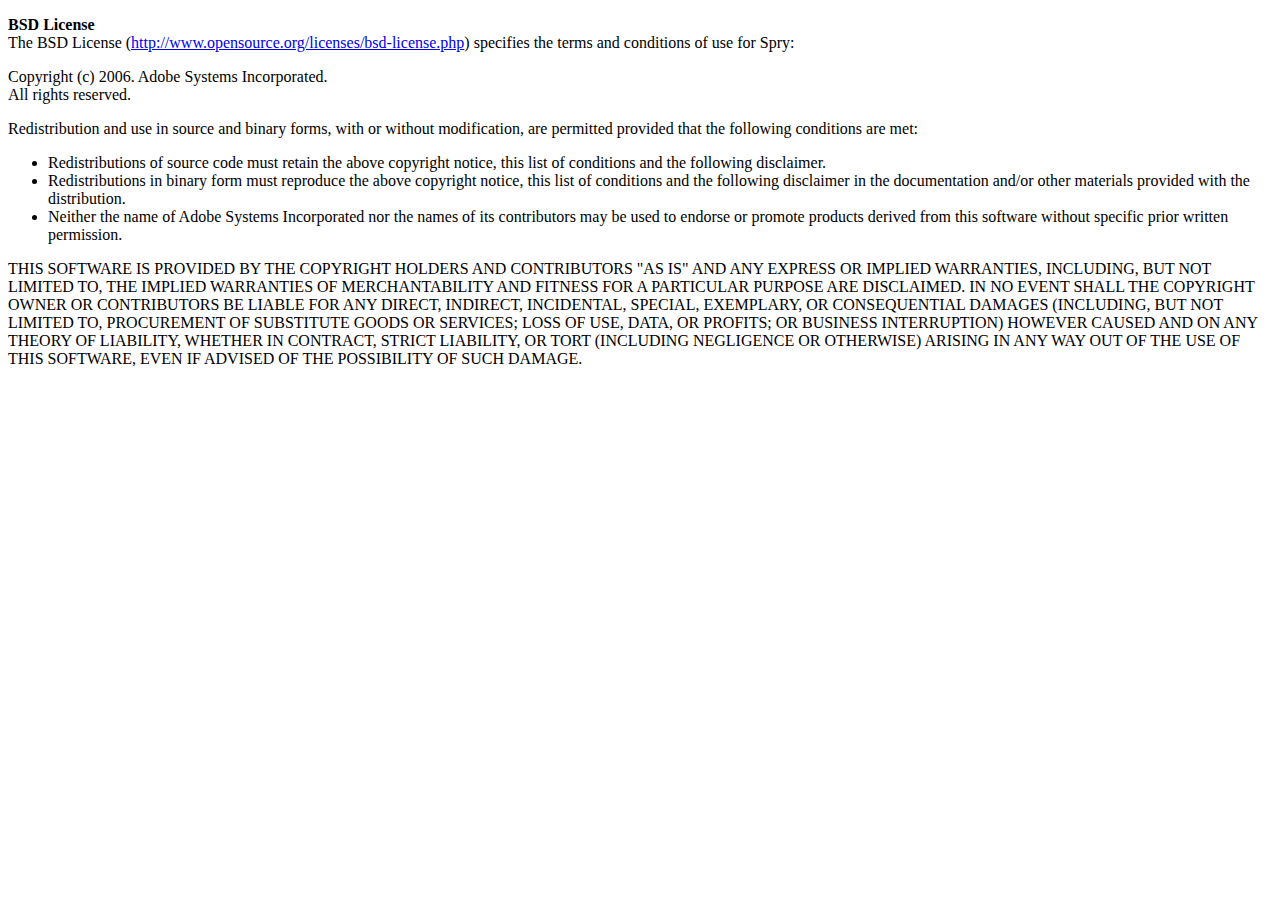
<file: client/includes/spry/License.html>
<!DOCTYPE html PUBLIC "-//W3C//DTD XHTML 1.0 Transitional//EN" "http://www.w3.org/TR/xhtml1/DTD/xhtml1-transitional.dtd">
<html xmlns="http://www.w3.org/1999/xhtml">
<head>
<meta http-equiv="Content-Type" content="text/html; charset=iso-8859-1" />
<title>Spry BSD License</title>
</head>

<body>
<p><strong>BSD License</strong><br />
  The BSD License (<a href="http://www.opensource.org/licenses/bsd-license.php">http://www.opensource.org/licenses/bsd-license.php</a>)  specifies the terms and conditions of use for Spry:</p>
<p> Copyright (c) 2006.  Adobe Systems Incorporated.<br />
  All rights reserved.</p>
<p>Redistribution and use  in source and binary forms, with or without modification, are permitted  provided that the following conditions are met:</p>
<ul type="disc">
  <li>Redistributions of source code must retain       the above copyright notice, this list of conditions and the following       disclaimer. </li>
  <li>Redistributions in binary form must       reproduce the above copyright notice, this list of conditions and the       following disclaimer in the documentation and/or other materials provided       with the distribution. </li>
  <li>Neither the name of Adobe Systems       Incorporated nor the names of its contributors may be used to endorse or       promote products derived from this software without specific prior written       permission. </li>
</ul>
<p>THIS SOFTWARE IS  PROVIDED BY THE COPYRIGHT HOLDERS AND CONTRIBUTORS &quot;AS IS&quot; AND ANY  EXPRESS OR IMPLIED WARRANTIES, INCLUDING, BUT NOT LIMITED TO, THE IMPLIED  WARRANTIES OF MERCHANTABILITY AND FITNESS FOR A PARTICULAR PURPOSE ARE  DISCLAIMED. IN NO EVENT SHALL THE COPYRIGHT OWNER OR CONTRIBUTORS BE LIABLE FOR  ANY DIRECT, INDIRECT, INCIDENTAL, SPECIAL, EXEMPLARY, OR CONSEQUENTIAL DAMAGES  (INCLUDING, BUT NOT LIMITED TO, PROCUREMENT OF SUBSTITUTE GOODS OR SERVICES;  LOSS OF USE, DATA, OR PROFITS; OR BUSINESS INTERRUPTION) HOWEVER CAUSED AND ON  ANY THEORY OF LIABILITY, WHETHER IN CONTRACT, STRICT LIABILITY, OR TORT  (INCLUDING NEGLIGENCE OR OTHERWISE) ARISING IN ANY WAY OUT OF THE USE OF THIS  SOFTWARE, EVEN IF ADVISED OF THE POSSIBILITY OF SUCH DAMAGE.</p>
</body>
</html>
</file>
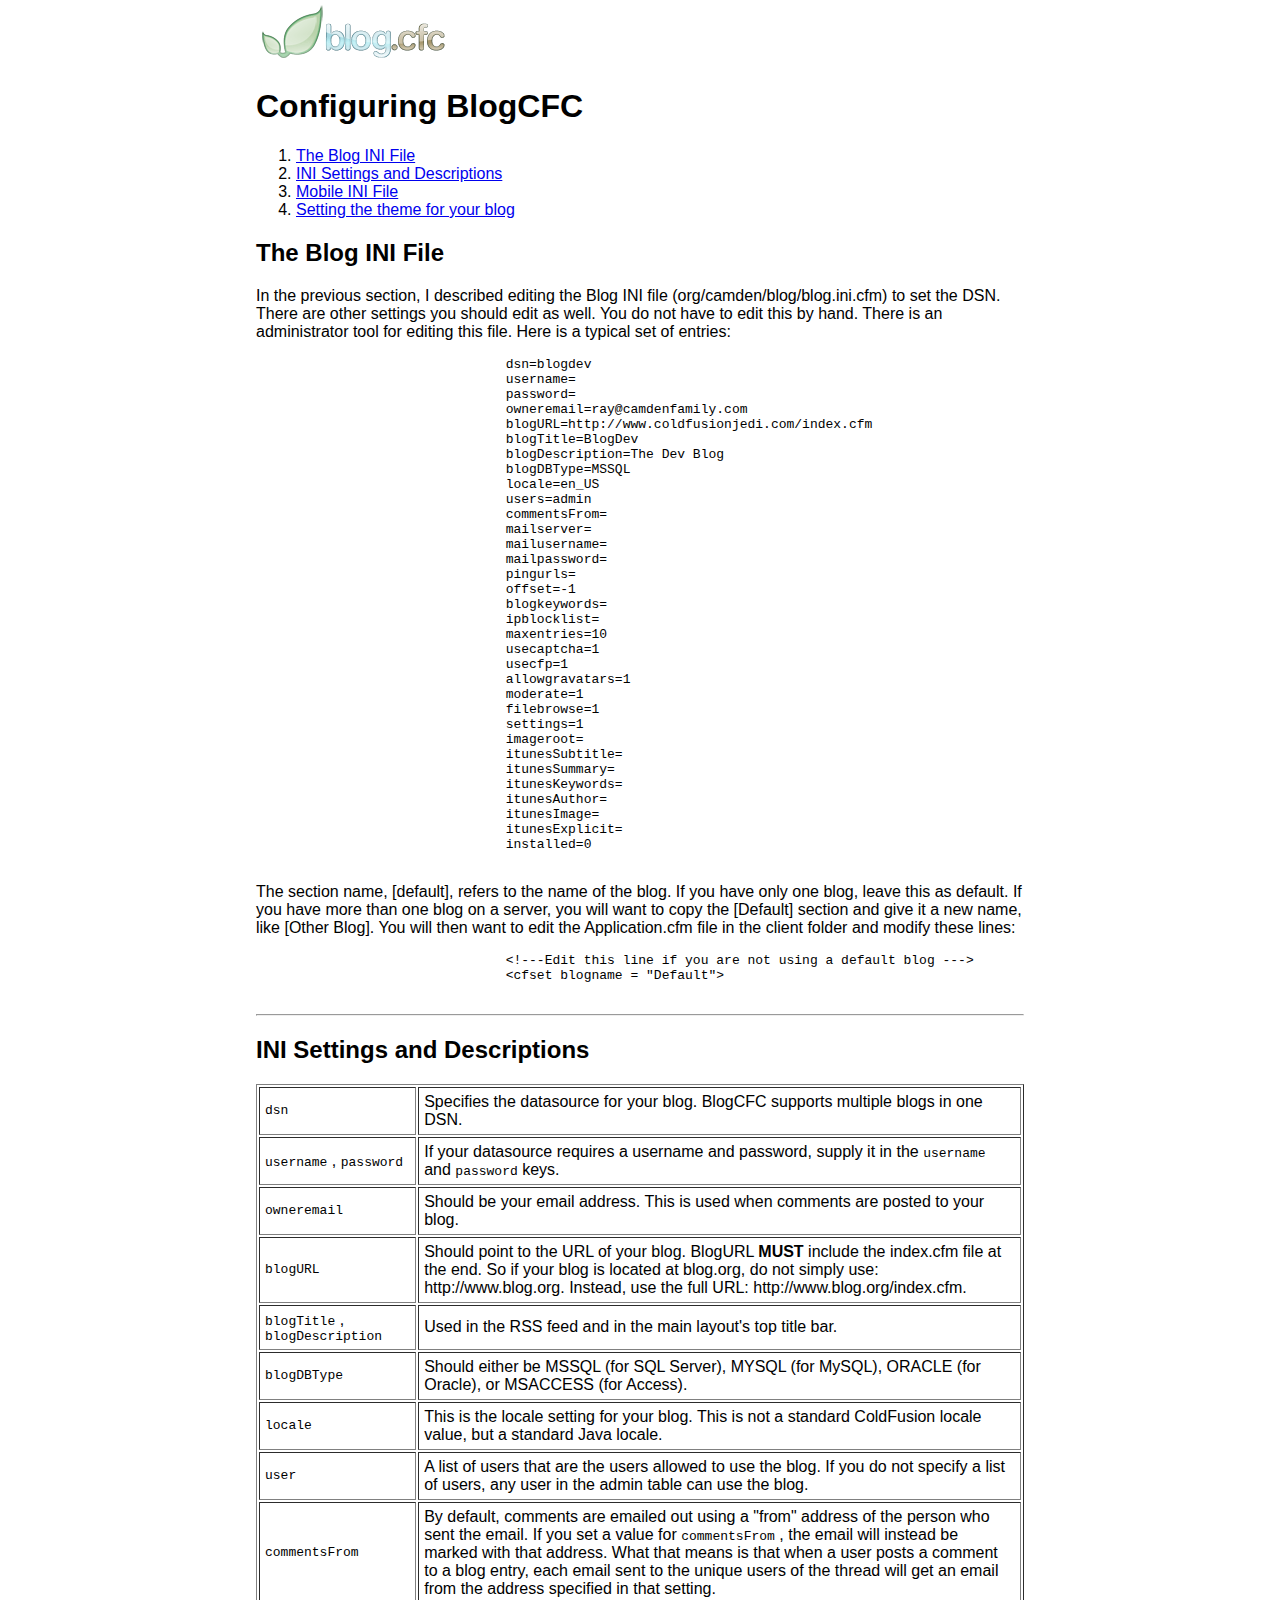
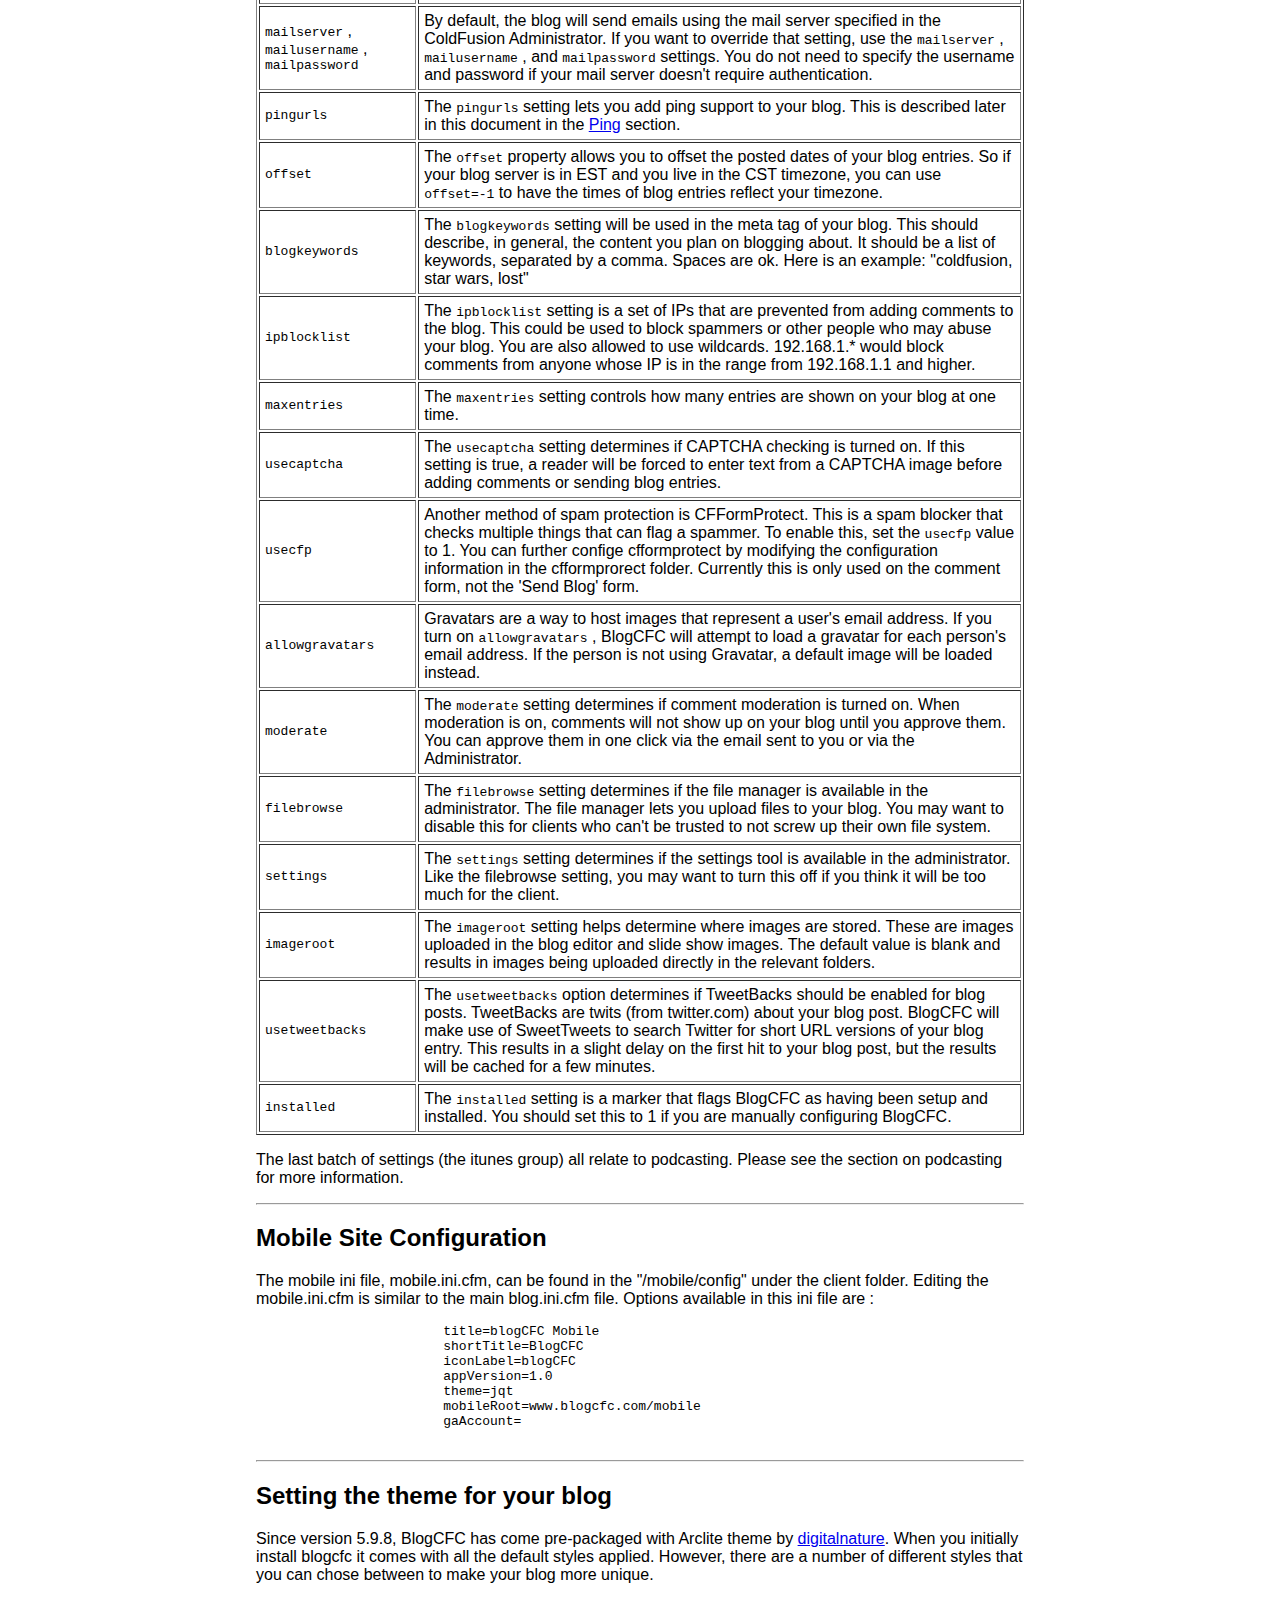
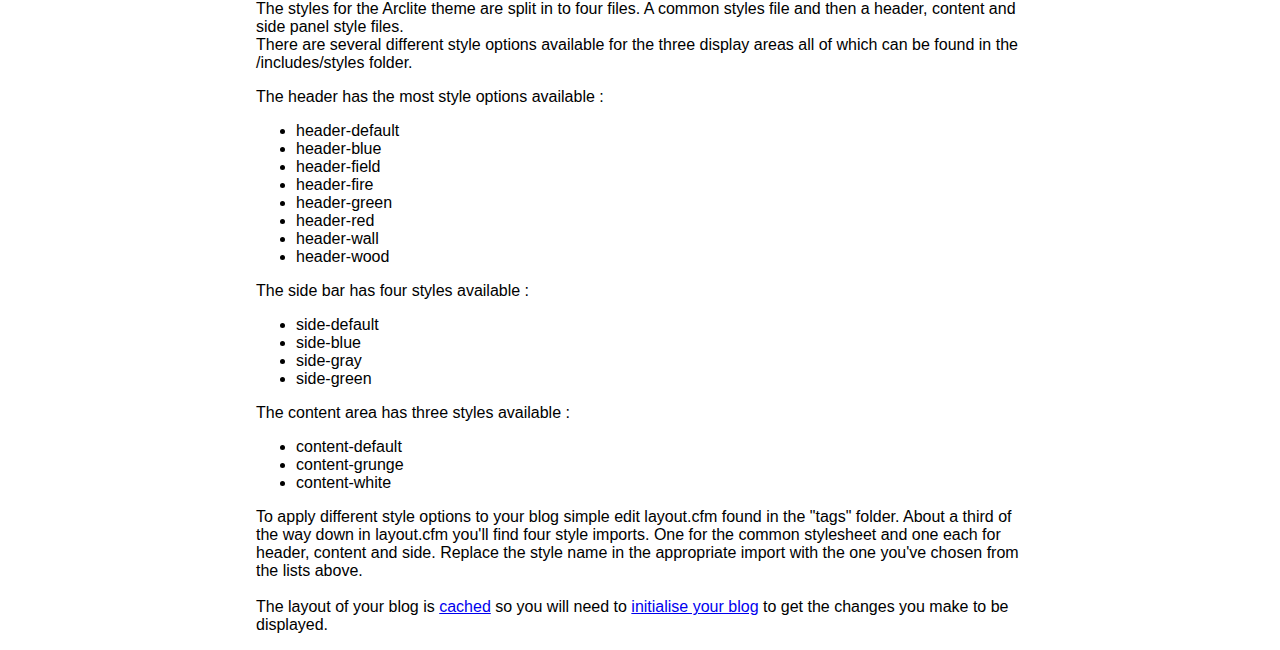
<file: install/help/pages/configuring.htm>
<html>
	<head>
		<title>BlogCFC</title>
		<style type="text/css">
		@import "../includes/help.css";
		</style>
	</head>
	<body>
		<div id="header"><a href="../index.htm"><span>BlogCFC</span></a></div>
		<div id="content">
			<h1>Configuring BlogCFC</h1>
			<p>
				<ol>
					<li><a href="#ini">The Blog INI File</a></li>
					<li><a href="#inisettings">INI Settings and Descriptions</a></li>
					<li><a href="#mobileini">Mobile INI File</a></li>
					<li><a href="#theme">Setting the theme for your blog</a></li>
				</ol>
			</p>

			<h2 id="ini">The Blog INI File</h2>
			<p>
				In the previous section, I described editing the Blog INI file (org/camden/blog/blog.ini.cfm) to set the DSN. There are other settings you should edit as well. 
				You do not have to edit this by hand. There is an administrator tool for editing this file. Here is a typical set of entries:
			</p>
			<p>
			<pre>
				dsn=blogdev
				username= 
				password= 
				owneremail=ray@camdenfamily.com 
				blogURL=http://www.coldfusionjedi.com/index.cfm 
				blogTitle=BlogDev 
				blogDescription=The Dev Blog 
				blogDBType=MSSQL 
				locale=en_US 
				users=admin 
				commentsFrom= 
				mailserver= 
				mailusername= 
				mailpassword= 
				pingurls= 
				offset=-1 
				blogkeywords= 
				ipblocklist= 
				maxentries=10 
				usecaptcha=1 
				usecfp=1 
				allowgravatars=1 
				moderate=1 
				filebrowse=1 
				settings=1 
				imageroot= 
				itunesSubtitle= 
				itunesSummary= 
				itunesKeywords= 
				itunesAuthor= 
				itunesImage= 
				itunesExplicit= 
				installed=0 
			</pre>
			</p> 
			<p>
				The section name, [default], refers to the name of the blog. 
				If you have only one blog, leave this as default. 
				If you have more than one blog on a server, you will want to copy the [Default] section and give it a new name, like [Other Blog]. 
				You will then want to edit the Application.cfm file in the client folder and modify these lines:
			</p>
			<p>
			<pre>
				&lt;!---Edit this line if you are not using a default blog ---&gt; 
				&lt;cfset blogname = &quot;Default&quot;&gt; 
			</pre>
			</p> 

			<hr />
			<h2 id=

			<hr />

			<h2 id="inisettings">INI Settings and Descriptions</h2>
			<table border="1" cellpadding="5">
				<tr>
					<td><code>
							dsn
						</code></td>
					<td>
						Specifies the datasource for your blog. BlogCFC supports multiple blogs in one DSN.
					</td>
				</tr>
				<tr>
					<td>
						<code>username</code>
						,
						<code>password</code>
					</td>
					<td>
						If your datasource requires a username and password, supply it in the 
						<code>username</code>
						and 
						<code>password</code>
						keys.
					</td>
				</tr>
				<tr>
					<td><code>
							owneremail
						</code></td>
					<td>
						Should be your email address. This is used when comments are posted to your blog.
					</td>
				</tr>
				<tr>
					<td><code>
							blogURL
						</code></td>
					<td>
						Should point to the URL of your blog. BlogURL 
						<b>MUST</b>
						include the index.cfm file at the end. So if your blog is located at blog.org, do not simply use: http://www.blog.org. Instead, use the full URL: http://www.blog.org/index.cfm.
					</td>
				</tr>
				<tr>
					<td>
						<code>blogTitle</code>
						,
						<code>blogDescription</code>
					</td>
					<td>Used in the RSS feed and in the main layout's top title bar.</td>
				</tr>
				<tr>
					<td><code>
							blogDBType
						</code></td>
					<td>
						Should either be MSSQL (for SQL Server), MYSQL (for MySQL), ORACLE (for Oracle), or MSACCESS (for Access).
					</td>
				</tr>
				<tr>
					<td><code>
							locale
						</code></td>
					<td>
						This is the locale setting for your blog. This is not a standard ColdFusion locale value, but a standard Java locale.
					</td>
				</tr>
				<tr>
					<td><code>
							user
						</code></td>
					<td>
						A list of users that are the users allowed to use the blog. If you do not specify a list of users, any user in the admin table can use the blog.
					</td>
				</tr>
				<tr>
					<td><code>
							commentsFrom
						</code></td>
					<td>
						By default, comments are emailed out using a &quot;from&quot; address of the person who sent the email. If you set a value for 
						<code>commentsFrom</code>
						, the email will instead be marked with that address. What that means is that when a user posts a comment to a blog entry, each email sent to the unique users of the thread will get an email from the address specified in that setting.
					</td>
				</tr>
				<tr>
					<td>
						<code>mailserver</code>
						,
						<code>mailusername</code>
						,
						<code>mailpassword</code>
					</td>
					<td>
						<p>
							By default, the blog will send emails using the mail server specified in the ColdFusion Administrator. If you want to override that setting, use the 
							<code>mailserver</code>
							, 
							<code>mailusername</code>
							, and 
							<code>mailpassword</code>
							settings. You do not need to specify the username and password if your mail server doesn't require authentication. 
					</td>
				</tr>
				<tr>
					<td><code>
							pingurls
						</code></td>
					<td>
						The <code>pingurls</code> setting lets you add ping support to your blog. This is described later in this document in the  <a href="#ping">Ping</a> section.
					</td>
				</tr>
				<tr>
					<td><code>
							offset
						</code></td>
					<td>
						The 
						<code>offset</code>
						property allows you to offset the posted dates of your blog entries. 
						So if your blog server is in EST and you live in the CST timezone, you can use <code>offset=-1</code> to have the times of blog entries reflect your timezone.
					</td>
				</tr>
				<tr>
					<td><code>
							blogkeywords
						</code></td>
					<td>
						The 
						<code>blogkeywords</code>
						setting will be used in the meta tag of your blog. This should describe, in general, the content you plan on blogging about. 
						It should be a list of keywords, separated by a comma. Spaces are ok. Here is an example: "coldfusion, star wars, lost"
					</td>
				</tr>
				<tr>
					<td><code>
							ipblocklist
						</code></td>
					<td>
						The 
						<code>ipblocklist</code>
						setting is a set of IPs that are prevented from adding comments to the blog. This could be used to block spammers or other people who may abuse your blog. 
						You are also allowed to use wildcards. 192.168.1.* would block comments from anyone whose IP is in the range from 192.168.1.1 and higher.
					</td>
				</tr>
				<tr>
					<td><code>
							maxentries
						</code></td>
					<td>
						The 
						<code>maxentries</code>
						setting controls how many entries are shown on your blog at one time.
					</td>
				</tr>
				<tr>
					<td><code>
							usecaptcha
						</code></td>
					<td>
						The 
						<code>usecaptcha</code>
						setting determines if CAPTCHA checking is turned on. If this setting is true, a reader will be forced to enter text from a CAPTCHA image before adding comments or sending blog entries.
					</td>
				</tr>
				<tr>
					<td><code>
							usecfp
						</code></td>
					<td>
						Another method of spam protection is CFFormProtect. This is a spam blocker that checks multiple things that can flag a spammer. To enable this, set the 
						<code>usecfp</code>
						value to 1. You can further confige cfformprotect by modifying the configuration information in the cfformprorect folder. Currently this is only used on the comment form, not the 'Send Blog' form.
					</td>
				</tr>
				<tr>
					<td><code>
							allowgravatars
						</code></td>
					<td>
						Gravatars are a way to host images that represent a user's email address. If you turn on 
						<code>allowgravatars</code>
						, BlogCFC will attempt to load a gravatar for each person's email address. If the person is not using Gravatar, a default image will be loaded instead.
					</td>
				</tr>
				<tr>
					<td><code>
							moderate
						</code></td>
					<td>
						The 
						<code>moderate</code>
						setting determines if comment moderation is turned on. When moderation is on, comments will not show up on your blog until you approve them. You can approve them in one click via the email sent to you or via the Administrator.
					</td>
				</tr>
				<tr>
					<td><code>
							filebrowse
						</code></td>
					<td>
						The 
						<code>filebrowse</code>
						setting determines if the file manager is available in the administrator. The file manager lets you upload files to your blog. You may want to disable this for clients who can't be trusted to not screw up their own file system.
					</td>
				</tr>
				<tr>
					<td><code>
							settings
						</code></td>
					<td>
						The 
						<code>settings</code>
						setting determines if the settings tool is available in the administrator. Like the filebrowse setting, you may want to turn this off if you think it will be too much for the client.
					</td>
				</tr>
				<tr>
					<td><code>
							imageroot
						</code></td>
					<td>
						The 
						<code>imageroot</code>
						setting helps determine where images are stored. These are images uploaded in the blog editor and slide show images. The default value is blank and results in images being uploaded directly in the relevant folders.
					</td>
				</tr>
				<tr>
					<td><code>
							usetweetbacks
						</code></td>
					<td>
						The 
						<code>usetweetbacks</code>
						option determines if TweetBacks should be enabled for blog posts. TweetBacks are twits (from twitter.com) about your blog post. BlogCFC will make use of SweetTweets to search Twitter for short URL versions of your blog entry. This results in a slight delay on the first hit to your blog post, but the results will be cached for a few minutes.
					</td>
				</tr>
				<tr>
					<td><code>
							installed
						</code></td>
					<td>
						The 
						<code>installed</code>
						setting is a marker that flags BlogCFC as having been setup and installed. You should set this to 1 if you are manually configuring BlogCFC.
					</td>
				</tr>
			</table>
			<p>
				The last batch of settings (the itunes group) all relate to podcasting. Please see the section on podcasting for more information.
			</p>
			<hr />
			
			<h2 id="mobileini">Mobile Site Configuration</h2>
			<p>
			The mobile ini file, mobile.ini.cfm, can be found in the "/mobile/config" under the client folder. Editing the mobile.ini.cfm is similar to the main blog.ini.cfm file. 
			Options available in this ini file are :
			<pre>
			title=blogCFC Mobile
			shortTitle=BlogCFC
			iconLabel=blogCFC
			appVersion=1.0
			theme=jqt
			mobileRoot=www.blogcfc.com/mobile
			gaAccount=		
			</pre>

			</p>

			<hr />
			<h2 id="theme">Setting the theme for your blog</h2>
			<p>
				Since version 5.9.8, BlogCFC has come pre-packaged with Arclite theme by <a href="http://digitalnature.ro/projects/arclite">digitalnature</a>.
				When you initially install blogcfc it comes with all the default styles applied. However, there are a number of different styles that you can chose between to make your blog more unique.
			</p>
			<p>
				The styles for the Arclite theme are split in to four files.  A common styles file and then a header, content and side panel style files.<br />
				There are several different style options available for the three display areas all of which can be found in the /includes/styles folder.  
			</p>
			<p>
				The header has the most style options available : 
				<ul>
					<li>header-default</li>
					<li>header-blue</li>
					<li>header-field</li>
					<li>header-fire</li>
					<li>header-green</li>
					<li>header-red</li>
					<li>header-wall</li>
					<li>header-wood</li>
				</ul>
			</p>
			<p>
				The side bar has four styles available :
				<ul>
					<li>side-default</li>
					<li>side-blue</li>
					<li>side-gray</li>
					<li>side-green</li>
				</ul>
			</p>
			<p>
				The content area has three styles available :
				<ul>
					<li>content-default</li>
					<li>content-grunge</li>
					<li>content-white</li>
				</ul>
			</p>
			<p>
				To apply different style options to your blog simple edit layout.cfm found in the "tags" folder. 
				About a third of the way down in layout.cfm you'll find four style imports. One for the common stylesheet and one each for header, content and side.
				Replace the style name in the appropriate import with the one you've chosen from the lists above.<br />
				<br />
				The layout of your blog is <a href="misc.htm#caching">cached</a> so you will need to <a href="installing.htm#refresh">initialise your blog</a> to get the changes you make to be displayed.
			</p>
		</div>
		<div id="footer"></div>
	</body>
</html>
</file>
